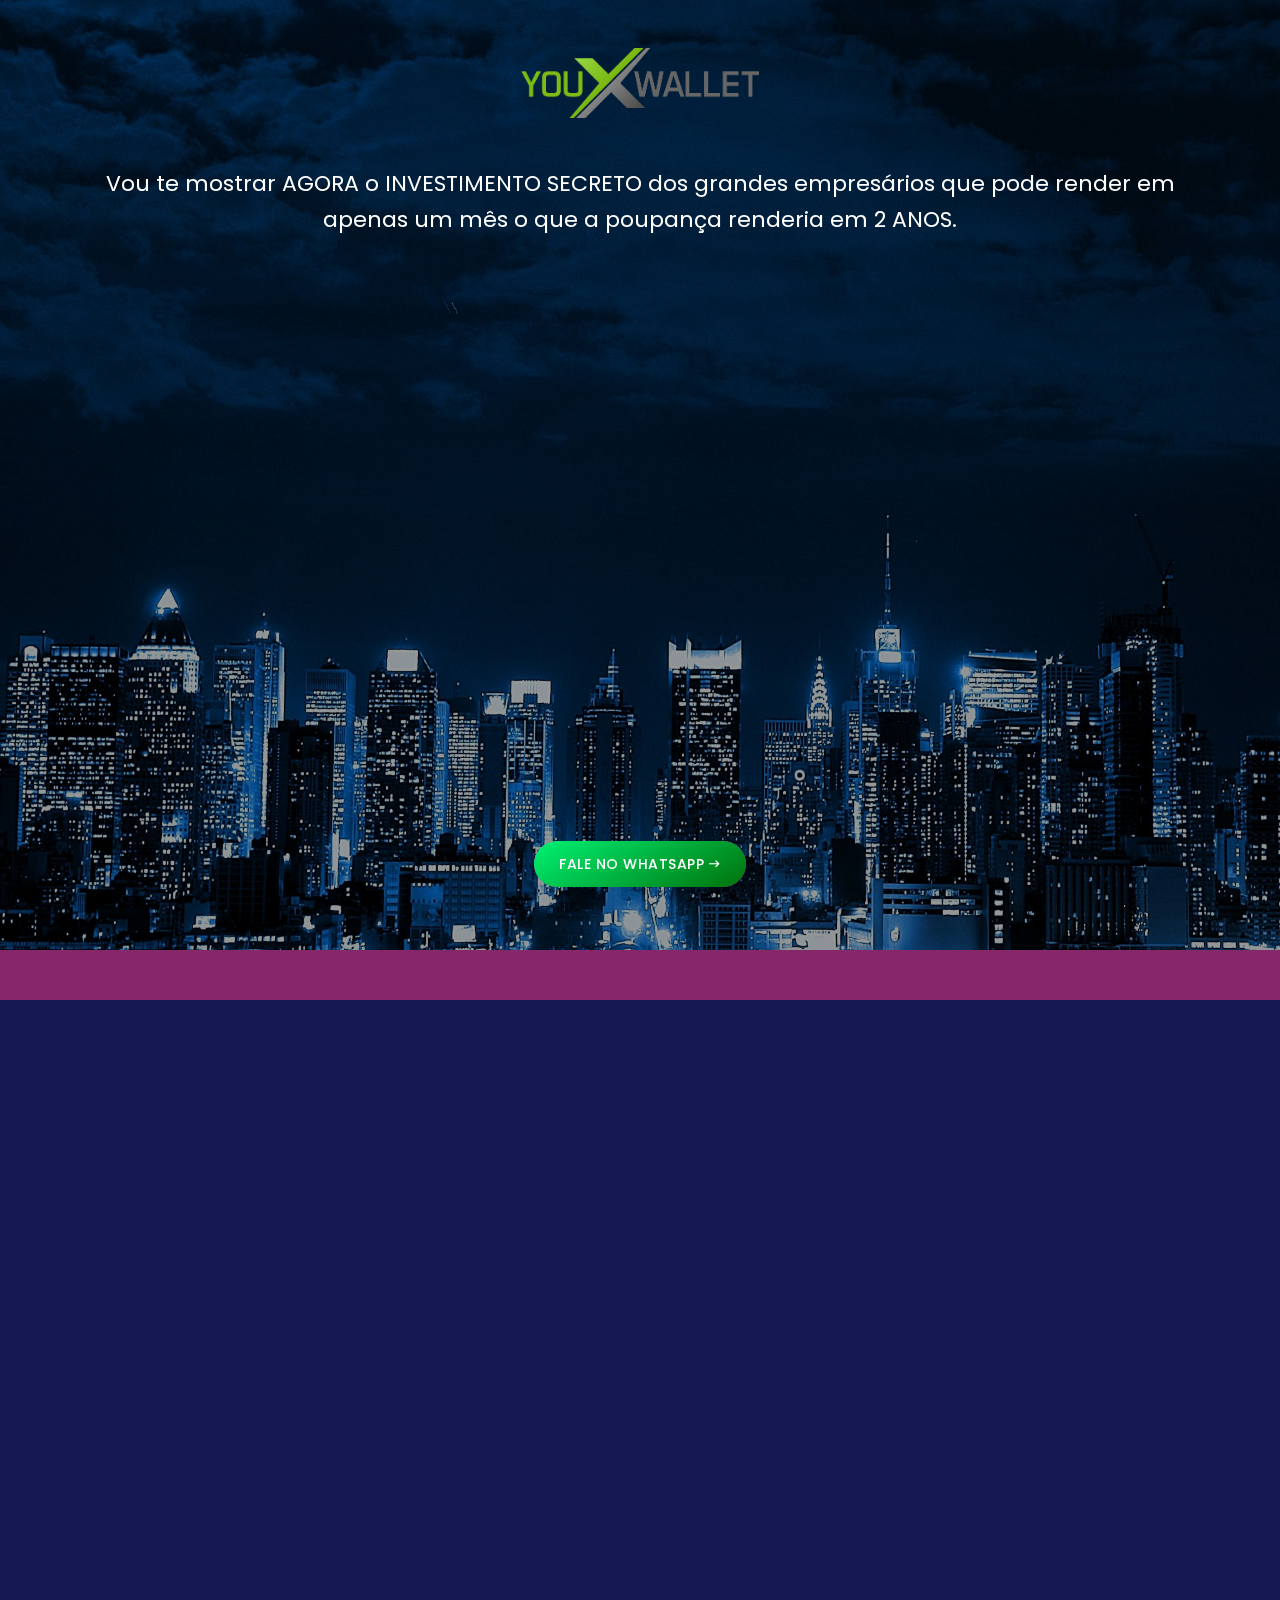
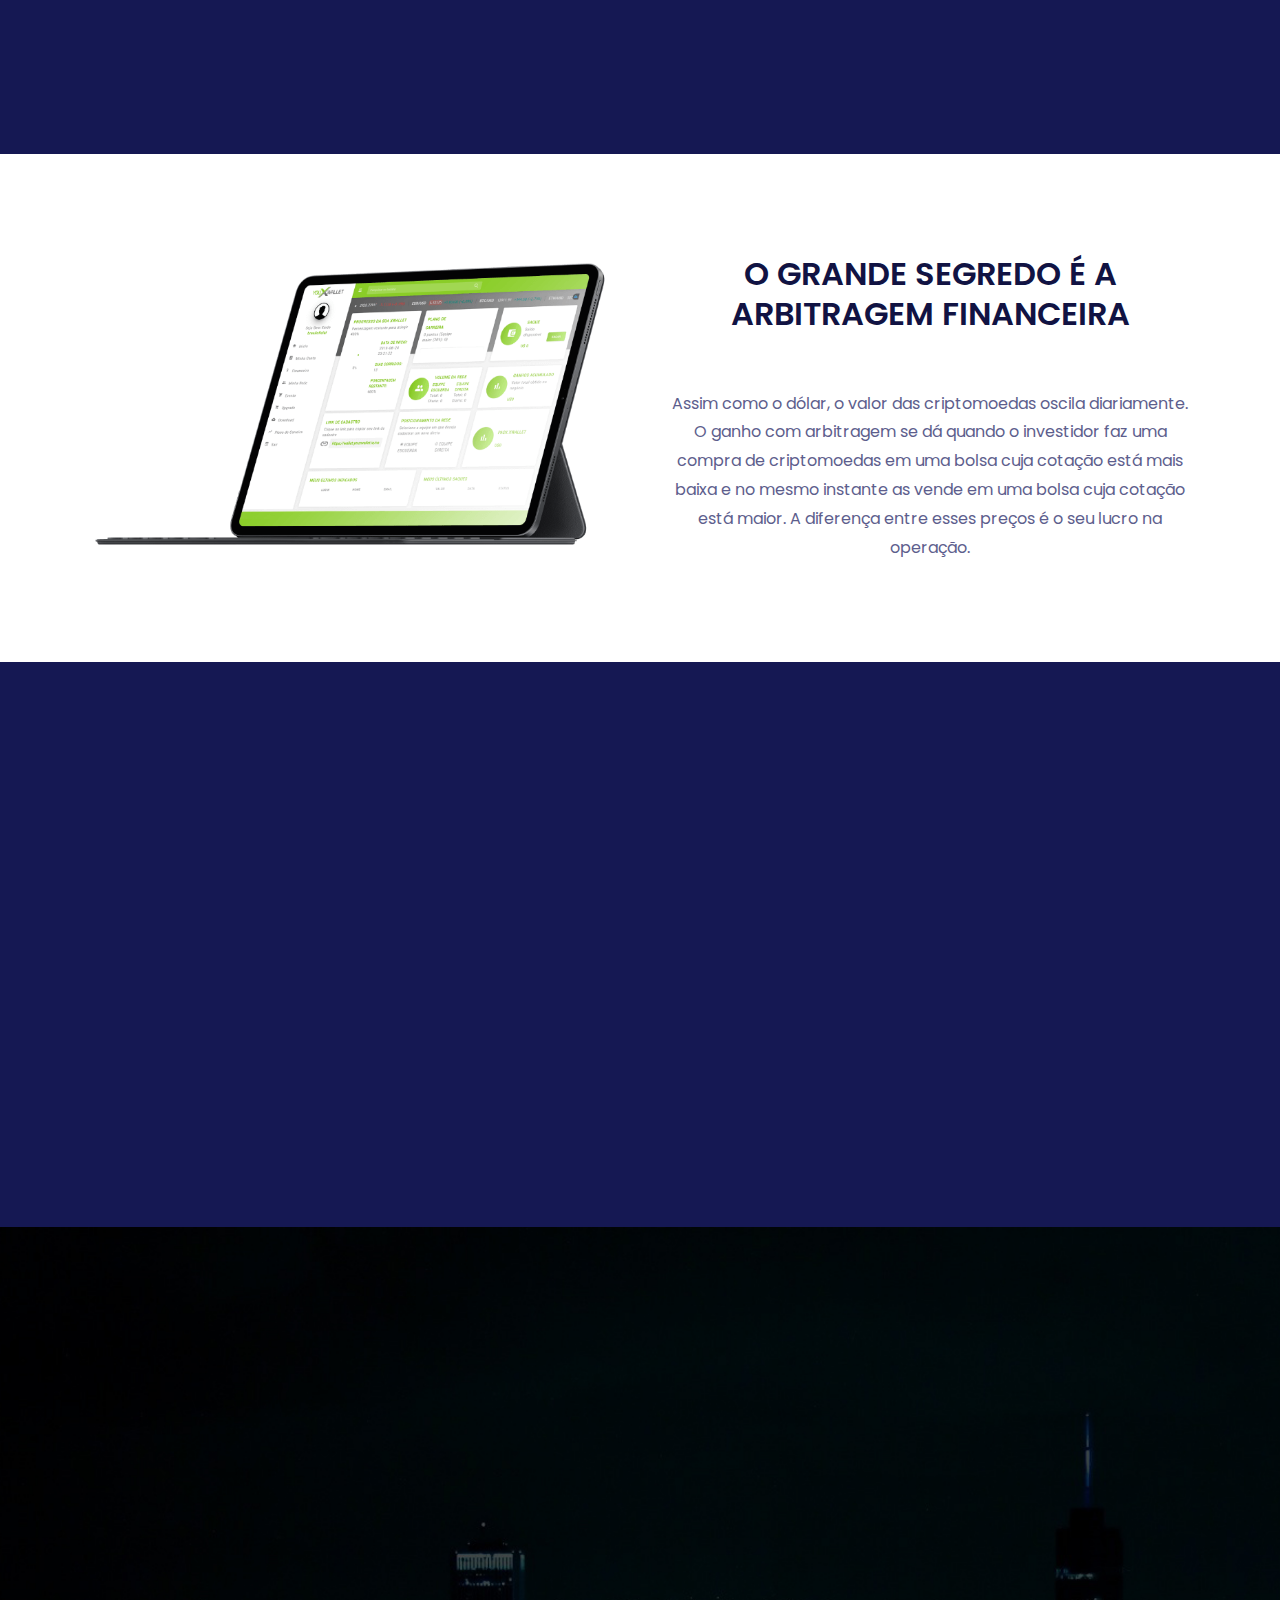
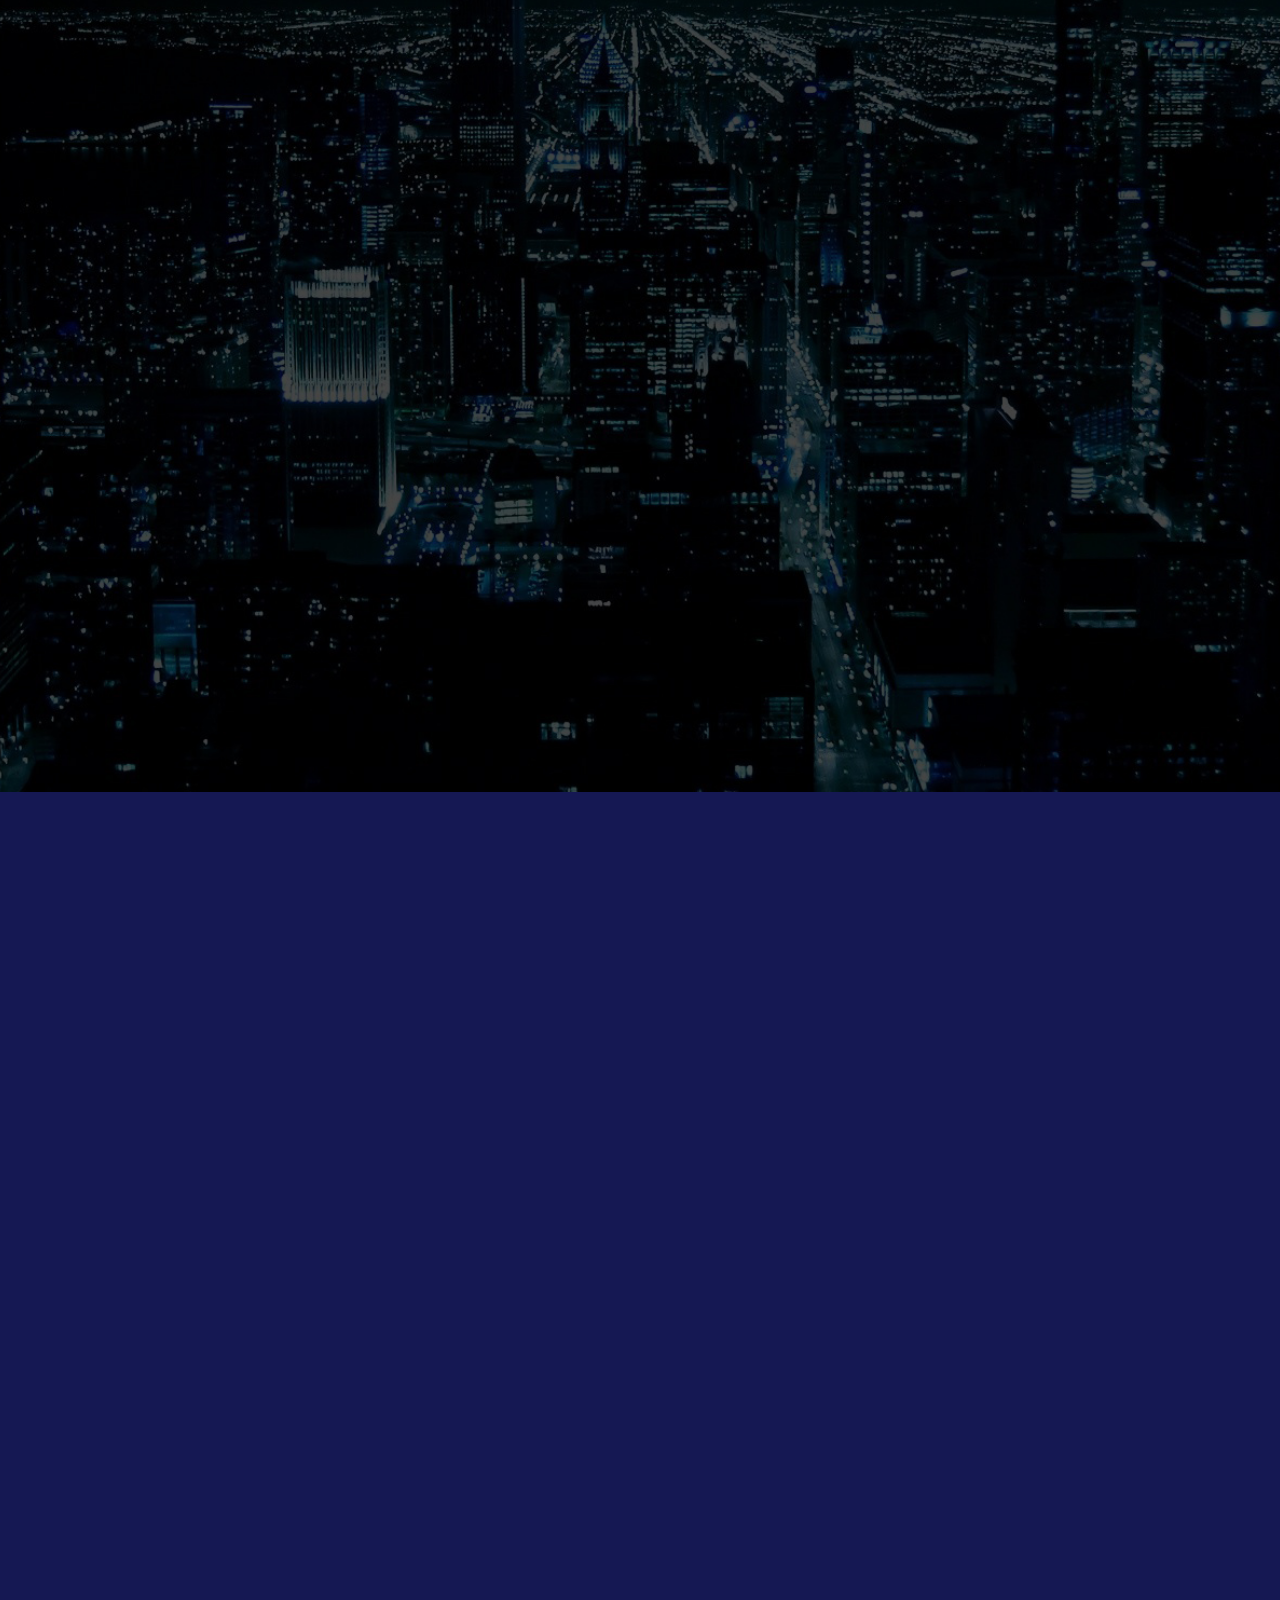
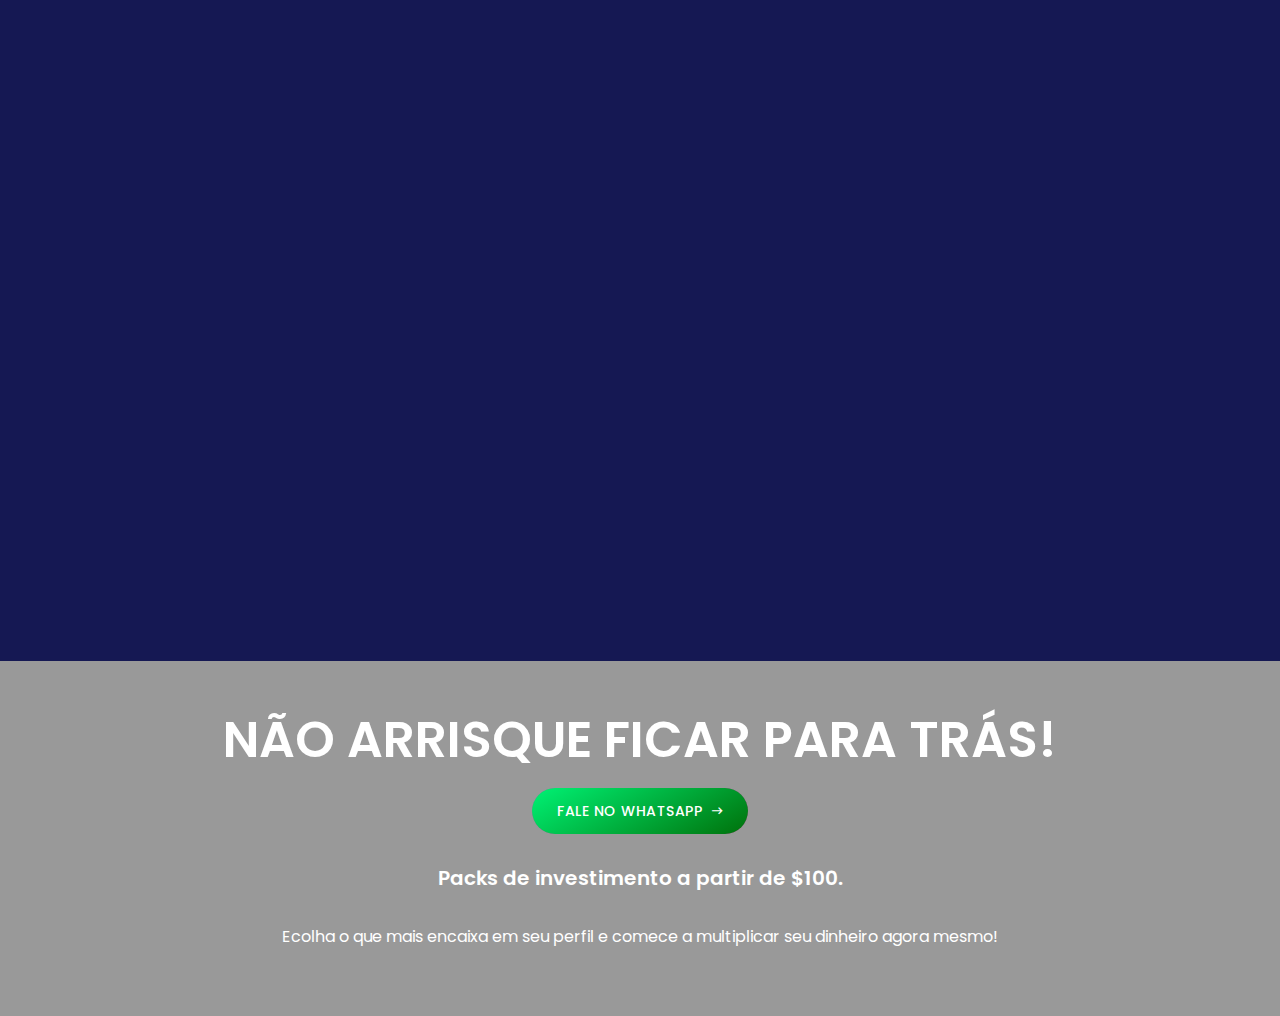
<file: index.html>
<!DOCTYPE html>
<html lang="en">

<head>
    <meta charset="UTF-8">
    <meta name="description" content="">
    <meta http-equiv="X-UA-Compatible" content="IE=edge">
    <meta name="viewport" content="width=device-width, initial-scale=1, shrink-to-fit=no">

    <!-- Title -->
    <title>O Futuro Chegou</title>

    <!-- Favicon -->
    <link rel="icon" href="./img/core-img/favicon.png">

    <!-- Stylesheet -->
    <link rel="stylesheet" href="style.css">

</head>

<body>
    <!-- Preloader -->
    <div id="preloader">
        <div class="loader"></div>
    </div>
    <!-- /Preloader -->

    <!-- Header Area Start -->
    
    <!-- Header Area End -->

    <!-- Welcome Area Start -->
    
            <!-- Single Slide -->
            

            <!-- Single Slide -->
            
            <div class="single-welcome-slide bg-img bg-overlay jarallax" style="background-image: url(img/bg-img/45.jpg);">
                <div class="container h-100">
                    <br><br>
                    
                    <div class="row h-50 align-items-center">
                        <!-- Welcome Text -->
                        
                        <div class="col-12">
                            
                            <div class="welcome-text-two text-center">
                                <center><img style="height: 70px" src="img/bg-img/59.png" alt=""/></center>
                                <br> <br> 
                                <p  style="font-size: 22px; line-height: 36px; color: #FFF" data-animation="fadeInUp" data-delay="100ms">Vou te mostrar AGORA o INVESTIMENTO SECRETO dos grandes empresários que pode render em apenas um mês o que a poupança renderia em 2 ANOS.</p>
                                
                                
                            </div>
                            
                            <div class="embed">
                                <iframe src="https://www.youtube.com/embed/WQSmUuz5smk" frameborder="0" allow="accelerometer; autoplay; encrypted-media; gyroscope; picture-in-picture" allowfullscreen></iframe>
                                </div>
                            <br>
                                
                                <!-- <h2 data-animation="fadeInUp" data-delay="300ms">OSHA Compliance</h2>
                                
                               
                               
                               
                               
                                <div class="event-meta" data-animation="fadeInUp" data-delay="500ms">
                                    <a class="event-date" href="#"><i class="zmdi zmdi-account"></i> January 14, 2019</a>
                                    <a class="event-author" href="#"><i class="zmdi zmdi-alarm-check"></i> Laura Green</a>
                                </div>-->
                                <center>
                                <div class="hero-btn-group" data-animation="fadeInUp" data-delay="700ms">
                                    
                                    
                                    
                                    
                                    
                                    
                                    
                                    
                                    
                                    
                                    
                                    
                                    
                                    
                                    
                                    
                                    
                                    
                                    
                                    
                                    
                                    
                                    
                                    
                                    
                                    
                                    
                                    
                                    
                                    
                                    
                                    
                                    
                                    
                                    
                                    <a href="https://api.whatsapp.com/send?phone=5591983057675" target="_blank" class="btn confer-btn2 m-2">Fale no WhatsApp<i class="zmdi zmdi-long-arrow-right"></i></a>
                                
                                    
                                    
                                    
                                    
                                    
                                    
                                    
                                    
                                    
                                    
                                    
                                    
                                    
                                    
                                    
                                    
                                    
                                    
                                    
                                    
                                    
                                    
                                    
                                    
                                    
                                    
                                    
                                    
                                    
                                    
                                    
                                </div>
                                </center>
                        </div>
                    </div>
                </div>
            </div>
            
    <!-- Welcome Area End -->

    <!-- About Us And Countdown Area Start -->
    <section class="about-us-countdown-area section-padding-100-0" id="about">
        <div class="container">
            <div class="row align-items-center">
                <!-- About Content -->
                <div class="col-12 col-md-6">
                    <div class="about-content-text mb-80">
                        <center>
                            <h3 class="wow fadeInUp" data-wow-delay="300ms" style="color: #218838">MEDO DE BITCOIN?</h3>
                        <p class="wow fadeInUp" data-wow-delay="300ms">O dinheiro já evoluiu diversas vezes e neste exato momento mais uma mudança de era está acontecendo. Você provavelmente já entendeu que ficar fora de qualquer evolução pode custar caro demais.</p>
                        <p class="wow fadeInUp" data-wow-delay="300ms">A questão é: Comooo entrar para este universo de forma inteligente e estratégica mesmo que você nunca tenha feito isso antes? </p>
                        
                        </center>
                       
                    </div>
                </div>

                <!-- About Thumb -->
                <div class="col-12 col-md-6">
                    <div class="about-thumb mb-80 wow fadeInUp" data-wow-delay="300ms">
                        <img src="img/bg-img/2.png" alt="">
                    </div>
                </div>
            </div>
        </div>

        <!-- Counter Up Area -->
        
    </section>
    <!-- About Us And Countdown Area End -->

    
    
    
    <section class="contact--us-area section-padding-100-0">
        <div class="container">
            <div class="row">
                <!-- Contact Us Thumb -->
                <div class="col-12 col-lg-6">
                    <div class="contact-us-thumb mb-100">
                        <img src="img/bg-img/44.png" alt="">
                    </div>
                </div>

                <!-- Contact Form -->
                <div class="col-12 col-lg-6">
                    <div class="contact_from_area mb-100 clearfix">
                        <!-- Contact Heading -->
                        <div class="contact-heading">
                            <center>
                            <h2>O GRANDE SEGREDO É A ARBITRAGEM FINANCEIRA</h2>
                            
                            <br> <br>
                            <p>Assim como o dólar, o valor das criptomoedas oscila diariamente. O ganho com arbitragem se dá quando o investidor faz uma compra de criptomoedas em uma bolsa cuja cotação está mais baixa e no mesmo instante as vende em uma bolsa cuja cotação está maior. A diferença entre esses preços é o seu  lucro na operação.</p>
                            </center>
                        </div>
                        
                    </div>
                </div>
            </div>
        </div>
    </section>
    
    
    
    
    
    
    <section class="about-us-countdown-area section-padding-100-0" id="about" >
        <div class="container">
            <div class="row align-items-center">
                <!-- About Content -->
                <div class="col-12 col-md-6">
                    <div class="about-content-text mb-80">
                        <center>
                        <h3 class="wow fadeInUp" data-wow-delay="300ms" style="color: #218838">INTELIGENCIA ARTIFICIAL AO SEU FAVOR</h3>
                        <p class="wow fadeInUp" data-wow-delay="300ms">O PROCESSO DE ARBITRAGEM NÃO PRECISA SER MANUAL.</p>
                        <p class="wow fadeInUp" data-wow-delay="300ms">Ao redor do globo, Investidores que não querem ficar constantemente monitorando o preço dos ativos em inúmeras corretoras, utilizam nosso robô que  identifica as melhores oportunidades e automaticamente realiza as operações de compra e venda com seu investimento.</p>
                        <h5 class="wow fadeInUp" data-wow-delay="300ms" style="color: #218838">É ASSIM QUE DINHEIRO</h5>
                        <h5 class="wow fadeInUp" data-wow-delay="300ms" style="color: #218838">VIRA MAIS DINHEIRO!</h5>
                        
                        </center>
                    </div>
                </div>

                <!-- About Thumb -->
                <div class="col-12 col-md-6">
                    <div class="about-thumb mb-80 wow fadeInUp" data-wow-delay="300ms">
                        <img src="img/bg-img/60.png" alt="">
                    </div>
                </div>
            </div>
        </div>

        <!-- Counter Up Area -->
        
    </section>
    
    
    
    
    
    
    <!-- Our Speakings Area Start -->
    <section class="our-speaker-area bg-img  section-padding-100-60" style="background-image: url(img/bg-img/455.jpg);">
        <div class="container">
            <div class="row">
                <!-- Heading -->
                <div class="col-12">
                    <div class="section-heading text-center wow fadeInUp" data-wow-delay="300ms">
                        
                        <h4 style="color: #218838">ALÉM DE INVESTIDOR, VOCÊ PODE SE TORNAR UM AFILIADO</h4>
                        <p>E GANHAR PRÊMIOS INCRÍVEIS AO ATIGIR AS METAS!</p>
                    </div>
                </div>
            </div>

            <div class="row">
                <!-- Single Speaker Area -->
                <div class="col-12 col-md-6 col-lg-4">
                    <div class="single-speaker-area  wow fadeInUp" data-wow-delay="300ms">
                        <!-- Thumb -->
                        <div class="speaker-single-thumb">
                            <img src="img/bg-img/111.png" alt="">
                        </div>
                        <!-- Social Info -->
                        
                        <!-- Info 
                        <div class="speaker-info">
                            <h5>Albert Barnes</h5>
                            <p>Founder</p>
                        
                        </div>-->
                    </div>
                </div>

                <!-- Single Speaker Area -->
                <div class="col-12 col-md-6 col-lg-4">
                    <div class="single-speaker-area wow fadeInUp" data-wow-delay="300ms">
                        <!-- Thumb -->
                        <div class="speaker-single-thumb">
                            <img src="img/bg-img/222.png" alt="">
                        </div>
                        <!-- Social Info -->
                        
                        <!-- Info 
                        <div class="speaker-info">
                            <h5>Patricia Stanley</h5>
                            <p>Product Lead</p>
                        </div>-->
                    </div>
                </div>

                <!-- Single Speaker Area -->
                <div class="col-12 col-md-6 col-lg-4">
                    <div class="single-speaker-area  wow fadeInUp" data-wow-delay="300ms">
                        <!-- Thumb -->
                        <div class="speaker-single-thumb">
                            <img src="img/bg-img/333.png" alt="">
                        </div>
                        <!-- Social Info -->
                        
                        <!-- Info 
                        <div class="speaker-info">
                            <h5>Evelyn Stone</h5>
                            <p>Photographer</p>
                        </div>-->
                    </div>
                </div>

                <!-- Single Speaker Area -->
                <div class="col-12 col-md-6 col-lg-4">
                    <div class="single-speaker-area  wow fadeInUp" data-wow-delay="300ms">
                        <!-- Thumb -->
                        <div class="speaker-single-thumb">
                            <img src="img/bg-img/444.png" alt="">
                        </div>
                        <!-- Social Info -->
                        
                        <!-- Info 
                        <div class="speaker-info">
                            <h5>Evelyn Stone</h5>
                            <p>Photographer</p>
                        </div>-->
                    </div>
                </div>

                <!-- Single Speaker Area -->
                <div class="col-12 col-md-6 col-lg-4">
                    <div class="single-speaker-area  wow fadeInUp" data-wow-delay="300ms">
                        <!-- Thumb -->
                        <div class="speaker-single-thumb">
                            <img src="img/bg-img/555.png" alt="">
                        </div>
                        <!-- Social Info -->
                        
                        <!-- Info 
                        <div class="speaker-info">
                            <h5>Susan Hopkins</h5>
                            <p>UX Manager</p>
                        </div>-->
                    </div>
                </div>

                <!-- Single Speaker Area -->
                <div class="col-12 col-md-6 col-lg-4">
                    <!--bg-gradient-overlay-2-->
                    <div class="single-speaker-area wow fadeInUp" data-wow-delay="300ms">
                        <!-- Thumb -->
                        <div class="speaker-single-thumb">
                            <img src="img/bg-img/666.png" alt="">
                        </div>
                        <!-- Social Info -->
                        
                        <!-- Info 
                        <div class="speaker-info">
                            <h5>Michael Fowler</h5>
                            <p>Product Design</p>
                        </div>-->
                    </div>
                </div>

                
            </div>
        </div>
    </section>
    <!-- Our Speakings Area End -->

    

    

    <!-- Our Blog Area Start -->
    <section class="our-blog-area bg-img  section-padding-100-60 about-us-countdown-area" >
        <div class="container">
            <div class="row">
                <div class="col-12">
                    <!-- Heading -->
                    <div class="section-heading text-center wow fadeInUp" data-wow-delay="300ms">
                       
                        <h4 style="color: #FFF">É SEGURO???</h4>
                    </div>
                </div>

                <!-- Single Blog Area -->
                <div class="col-12 col-md-6 col-lg-4">
                    <div class="single-blog-area wow fadeInUp" data-wow-delay="300ms">
                        <!-- Single blog Thumb -->
                        <div class="single-blog-thumb">
                            <img src="img/bg-img/18.jpg" alt="">
                        </div>
                        <div class="single-blog-text text-center">
                            <a class="blog-title" href="#">SITE</a>
                            <!-- Post Meta -->
                            
                            <p>Na nossa equipe você ganha um site igual a este, tendo a possibilidade de trabalhar de qualquer lugar do mundo</p>
                        </div>
                        
                    </div>
                </div>

                <!-- Single Blog Area -->
                <div class="col-12 col-md-6 col-lg-4">
                    <div class="single-blog-area wow fadeInUp" data-wow-delay="300ms">
                        <!-- Single blog Thumb -->
                        <div class="single-blog-thumb">
                            <img src="img/bg-img/199.jpg" alt="">
                        </div>
                        <div class="single-blog-text text-center">
                            <a class="blog-title" href="#">Selo ESMA</a>
                            <!-- Post Meta -->
                            
                            <p>A Autoridade Europeia dos Valores Mobiliários e dos Mercados é uma agência reguladora financeira da União Europeia e uma Autoridade Europeia de Supervisão, localizada em Paris. 
                                You X Wallet é registrada na Estônia, um dos paises que mais apoia criptomoedas. <a href="https://ariregister.rik.ee/index?lang=eng" target="_blank"> Clique aqui </a> e digite o codigo da empresa "14755357".
                                
                            
                            </p>
                        </div>
                        
                    </div>
                </div>

                <!-- Single Blog Area -->
                <div class="col-12 col-md-6 col-lg-4">
                    <div class="single-blog-area wow fadeInUp" data-wow-delay="300ms">
                        <!-- Single blog Thumb -->
                        <div class="single-blog-thumb">
                            <img src="img/bg-img/20.jpg" alt="">
                        </div>
                        <div class="single-blog-text text-center">
                            <a class="blog-title" href="#">Selo Abranetwork</a>
                            <!-- Post Meta -->
                            
                            <p>A empresa associada a Abranetwork, está de acordo com os príncipios éticos do Marketing Multinível Brasileiro e alinhados aos interesses profissionais do Empreendedor.
                                <a href="https://abranetwork.com.br/conheca-as-empresas-associadas-a-abranetwork/" target="_blank"> Veja a lista de empresas associadas.   </a></p>
                        </div>
                        
                    </div>
                </div>

                
                
                
                
                
                
                <div class="col-12 col-md-6 col-lg-4">
                    <div class="single-blog-area wow fadeInUp" data-wow-delay="300ms">
                        <!-- Single blog Thumb -->
                        <div class="single-blog-thumb">
                            <img src="img/bg-img/177.jpg" alt="">
                        </div>
                        <div class="single-blog-text text-center">
                            <a class="blog-title" href="#">Equipe Experiente</a>
                            <!-- Post Meta -->
                            
                            <p>Conte com a experiencia em resultados de grandes profissionais, que lhe ajudarão a maximizar seus resultados.</p>
                        </div>
                        
                    </div>
                </div>

                <!-- Single Blog Area -->
                <div class="col-12 col-md-6 col-lg-4">
                    <div class="single-blog-area wow fadeInUp" data-wow-delay="300ms">
                        <!-- Single blog Thumb -->
                        <div class="single-blog-thumb">
                            <img src="img/bg-img/200.jpg" alt="">
                        </div>
                        <div class="single-blog-text text-center">
                            <a class="blog-title" href="#">Conteúdo Exclusivo</a>
                            <!-- Post Meta -->
                            
                            <p>Tenha o melhor conteúdo em conhecimento do mercado financeiro na palma das suas mãos. </p>
                        </div>
                       <!-- <div class="blog-btn">
                          <a href="#"><i class="zmdi zmdi-long-arrow-right"></i></a>
                        </div>-->
                    </div>
                </div>

                <!-- Single Blog Area -->
                <div class="col-12 col-md-6 col-lg-4">
                    <div class="single-blog-area wow fadeInUp" data-wow-delay="300ms">
                        <!-- Single blog Thumb -->
                        <div class="single-blog-thumb">
                            <img src="img/bg-img/188.jpg" alt="">
                        </div>
                        <div class="single-blog-text text-center">
                            <a class="blog-title" href="#">Sustentabilidade e Segurança</a>
                            <!-- Post Meta -->
                            
                            <p>Planejamos cada passo cuidadosamente, para que você cliente/associado, tenha a certeza de que está participando de um projeto seguro e sustentável. </p>
                        </div>
                       <!-- <div class="blog-btn">
                            <a href="#"><i class="zmdi zmdi-long-arrow-right"></i></a>
                        </div>-->
                    </div>
                </div>
                
                
                
                
                
            </div>
        </div>
    </section>
    <!-- Our Blog Area End -->



    <div class=" bg-img bg-overlay jarallax" style="background-image: url(img/bg-img/451.jpg);">
                <div class="container h-100">
                    
                    
                    <div class="row h-50 align-items-center">
                        <!-- Welcome Text -->
                        <div class="col-12">
                            <div class="welcome-text-two text-center">
                                <br> <br> 
                                
                                <h5 style="font-size: 50px; color: #FFF"> NÃO ARRISQUE FICAR PARA TRÁS!</h5>
                                
                                <!-- <h2 data-animation="fadeInUp" data-delay="300ms">OSHA Compliance</h2>
                                
                               
                               
                               
                               
                                <div class="event-meta" data-animation="fadeInUp" data-delay="500ms">
                                    <a class="event-date" href="#"><i class="zmdi zmdi-account"></i> January 14, 2019</a>
                                    <a class="event-author" href="#"><i class="zmdi zmdi-alarm-check"></i> Laura Green</a>
                                </div>-->
                                <div class="hero-btn-group" data-animation="fadeInUp" data-delay="700ms">
                                    
                                    
                                    
                                    
                                    
                                    
                                    
                                    
                                    
                                    
                                    
                                    
                                    
                                    
                                    
                                    
                                    
                                    
                                    
                                    
                                    
                                    
                                    
                                    
                                    
                                    
                                    
                                    
                                    
                                    
                                    
                                    
                                    
                                    
                                    <a href="https://api.whatsapp.com/send?phone=5591983057675" target="_blank" class="btn confer-btn2 m-2">Fale no WhatsApp <i class="zmdi zmdi-long-arrow-right"></i></a>
                                
                                
                                
                                
                                
                                
                                
                                
                                
                                
                                    
                                    
                                    
                                    
                                    
                                    
                                
                                
                                
                                
                                
                                
                                
                                
                                
                                
                                
                                
                                
                                
                                
                                
                                </div>
                                <br>
                                <h5 style="color: #fff">Packs de investimento a partir de $100.</h5>
                                <br>
                                <p style="color: #fff"> Ecolha o que mais encaixa em seu perfil e comece a multiplicar seu dinheiro agora mesmo!</p>
                                <br> <br> 
                            </div>
                        </div>
                    </div>
                </div>
            </div>
    
    
    
    <!-- Contact Area End -->

    <!-- Footer Area Start -->
    
    <!-- Footer Area End -->

    <!-- **** All JS Files ***** -->
    <!-- jQuery 2.2.4 -->
    <script src="js/jquery.min.js"></script>
    <!-- Popper -->
    <script src="js/popper.min.js"></script>
    <!-- Bootstrap -->
    <script src="js/bootstrap.min.js"></script>
    <!-- All Plugins -->
    <script src="js/confer.bundle.js"></script>
    <!-- Active -->
    <script src="js/default-assets/active.js"></script>

</body>

</html>
</file>
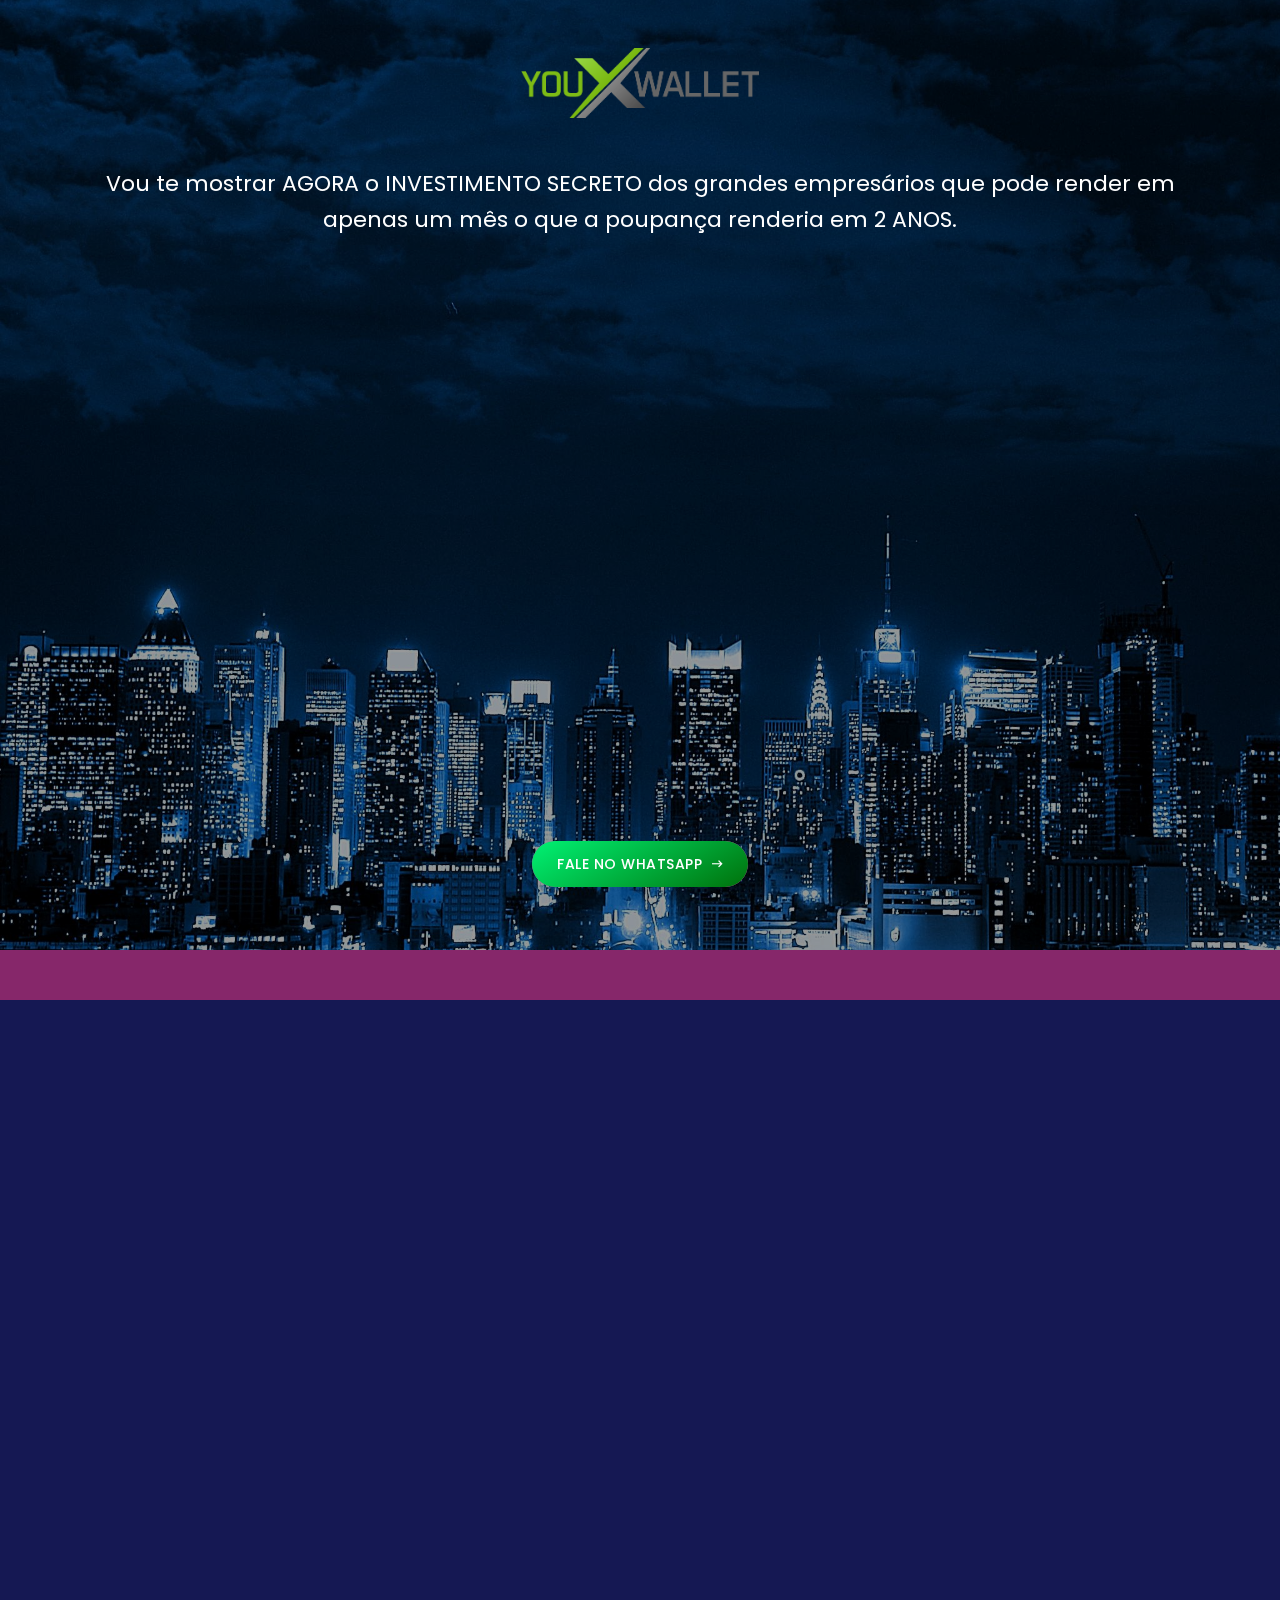
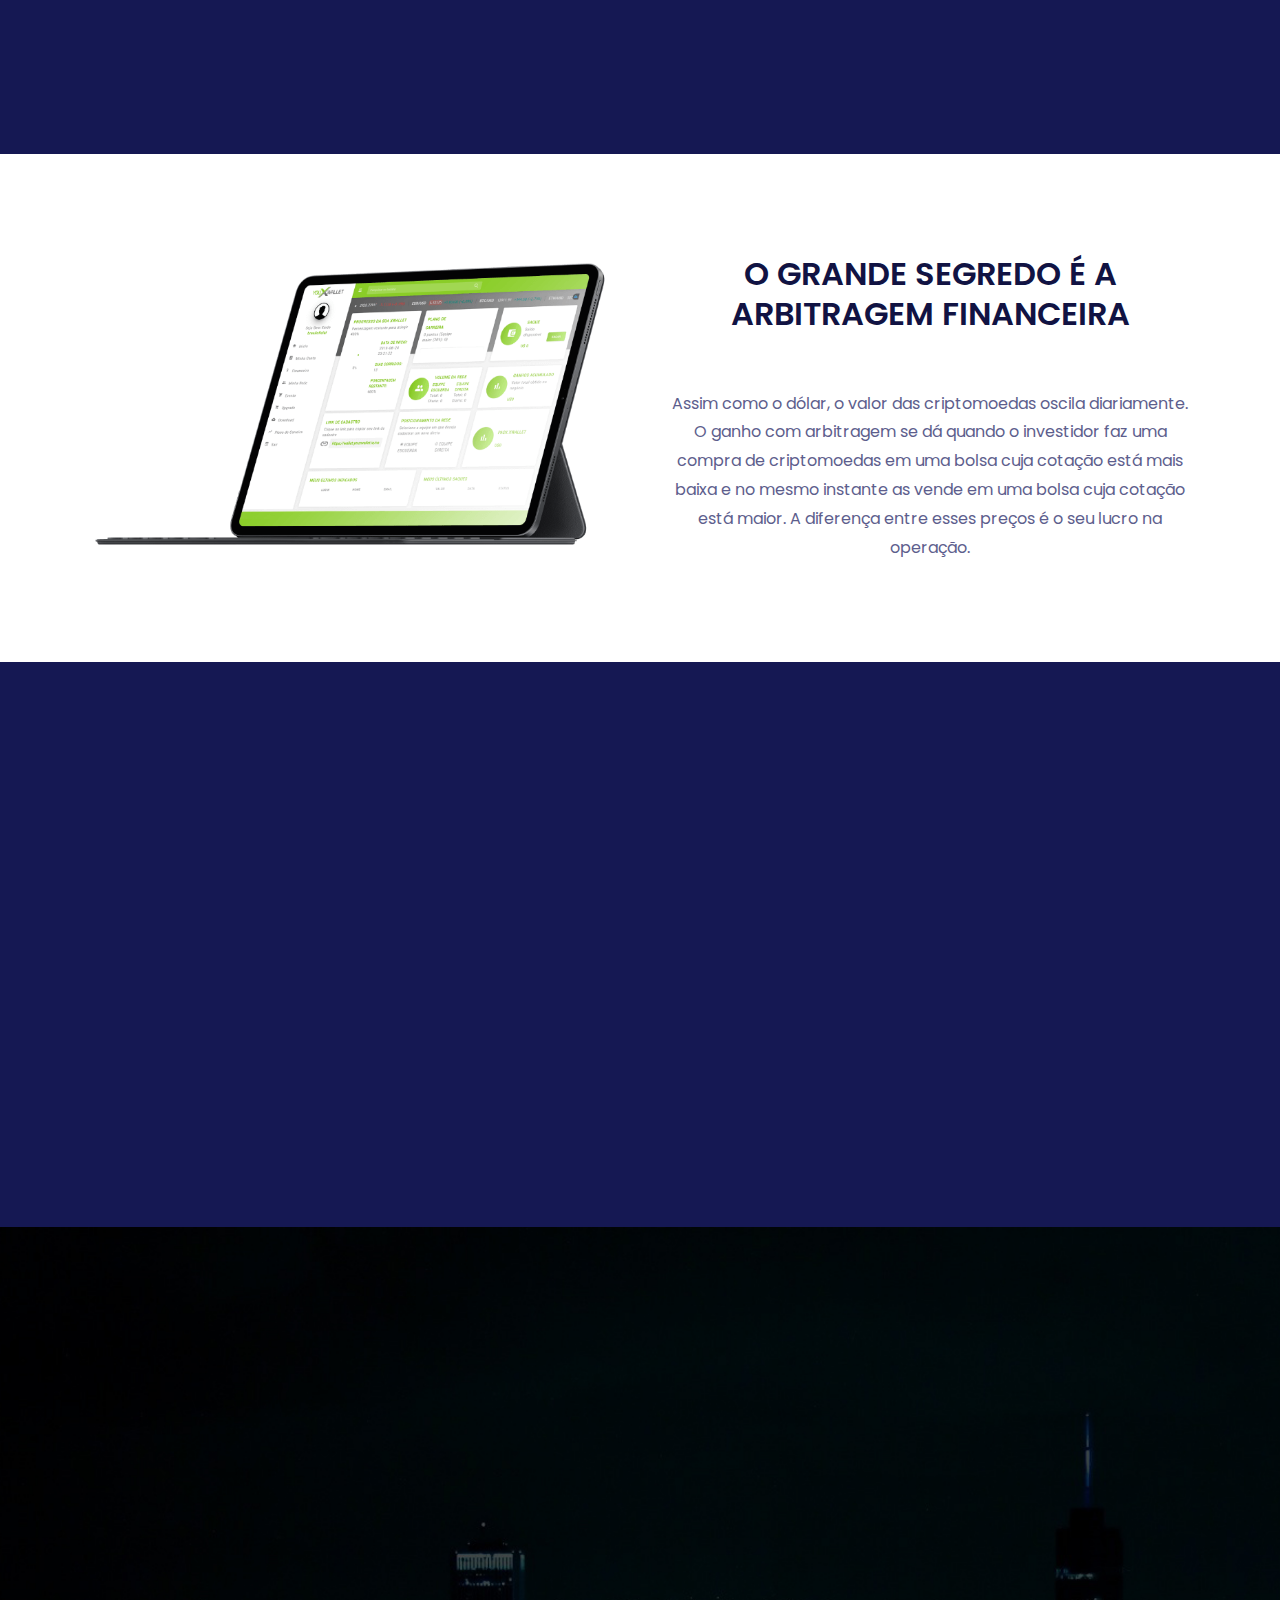
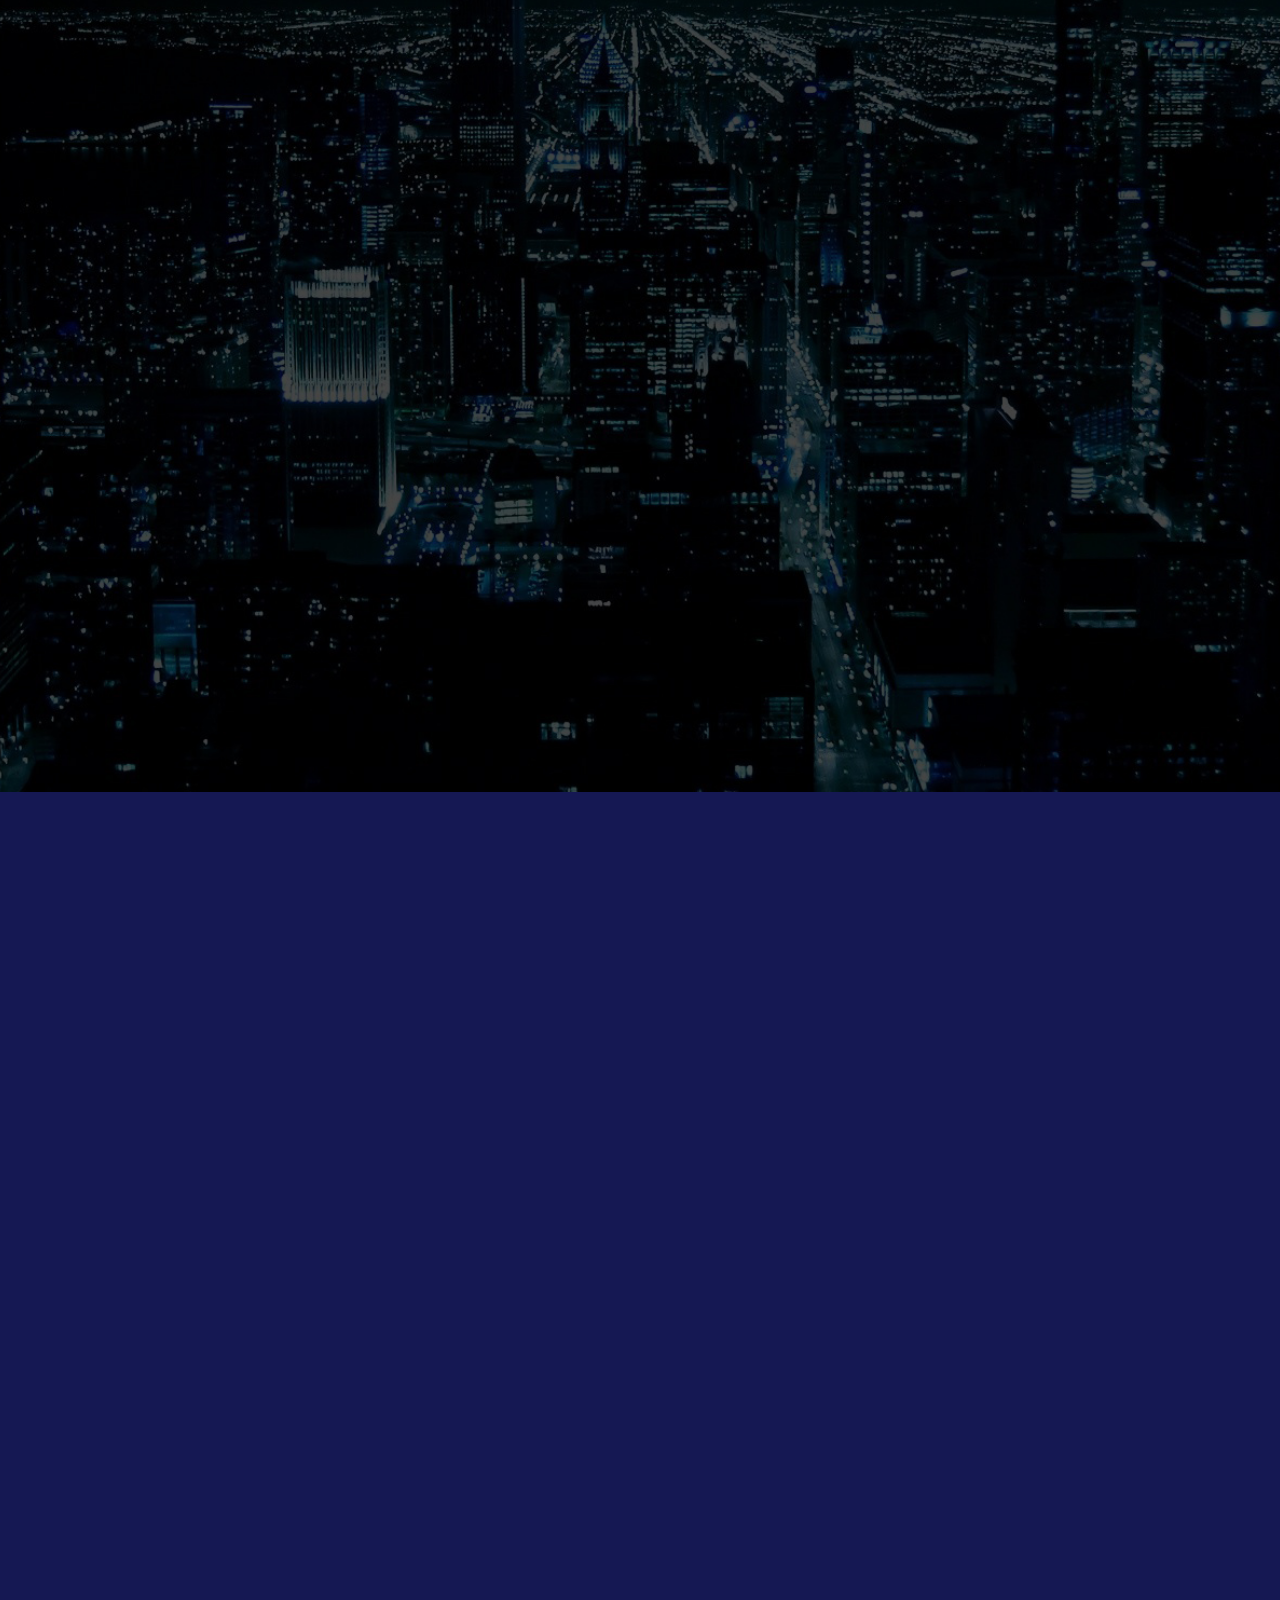
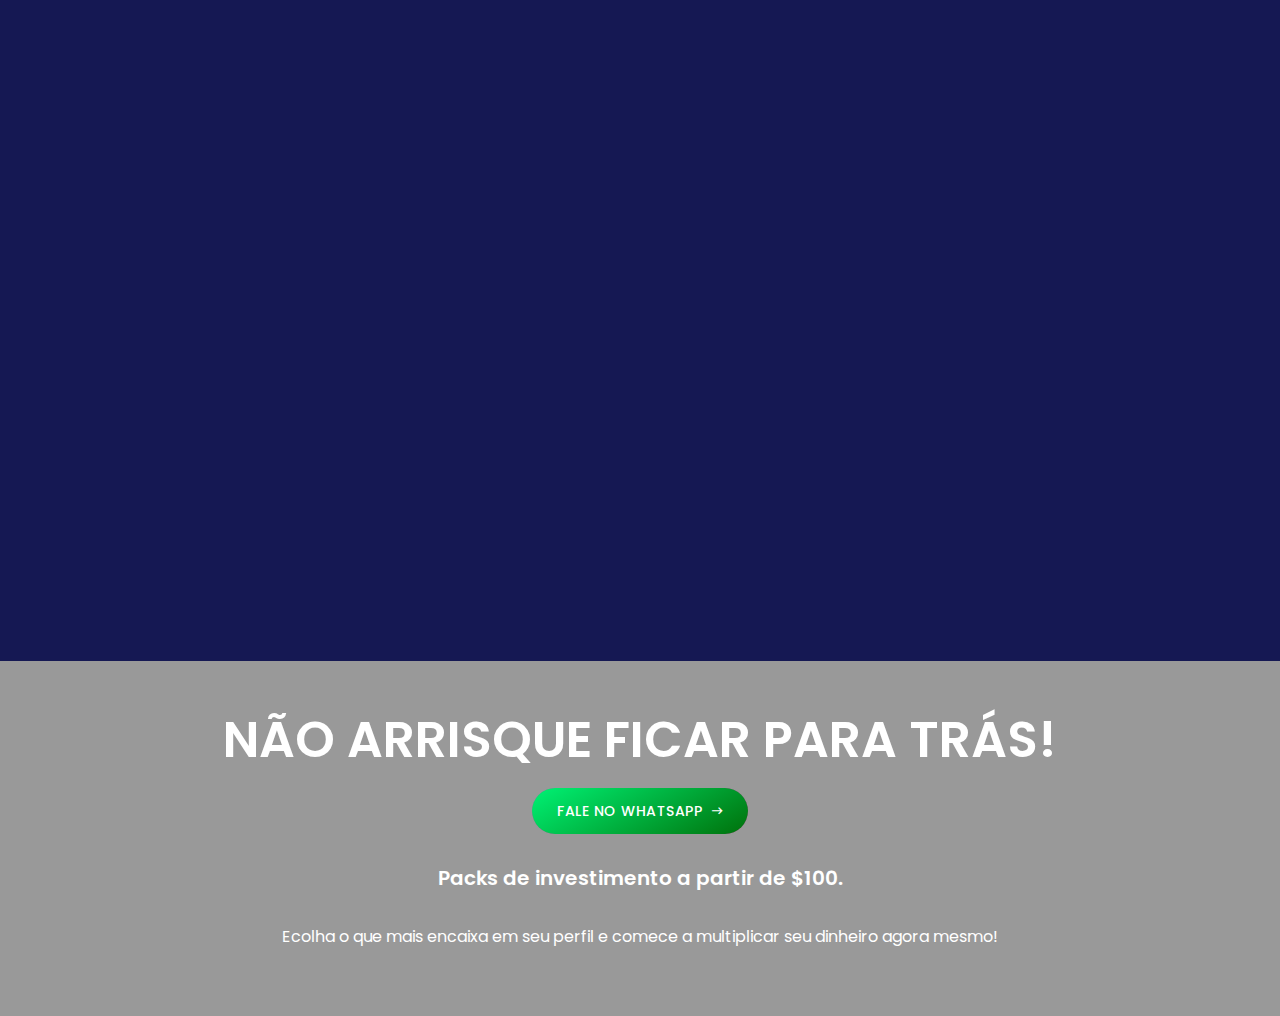
<file: MarceloHenrique.html>
<!DOCTYPE html>
<html lang="en">

<head>
    <meta charset="UTF-8">
    <meta name="description" content="">
    <meta http-equiv="X-UA-Compatible" content="IE=edge">
    <meta name="viewport" content="width=device-width, initial-scale=1, shrink-to-fit=no">

    <!-- Title -->
    <title>O Futuro Chegou</title>

    <!-- Favicon -->
    <link rel="icon" href="./img/core-img/favicon.png">

    <!-- Stylesheet -->
    <link rel="stylesheet" href="style.css">

</head>

<body>
    <!-- Preloader -->
    <div id="preloader">
        <div class="loader"></div>
    </div>
    <!-- /Preloader -->

    <!-- Header Area Start -->
    
    <!-- Header Area End -->

    <!-- Welcome Area Start -->
    
            <!-- Single Slide -->
            

            <!-- Single Slide -->
            
            <div class="single-welcome-slide bg-img bg-overlay jarallax" style="background-image: url(img/bg-img/45.jpg);">
                <div class="container h-100">
                    <br><br>
                    
                    <div class="row h-50 align-items-center">
                        <!-- Welcome Text -->
                        
                        <div class="col-12">
                            
                            <div class="welcome-text-two text-center">
                                <center><img style="height: 70px" src="img/bg-img/59.png" alt=""/></center>
                                <br> <br> 
                                <p  style="font-size: 22px; line-height: 36px; color: #FFF" data-animation="fadeInUp" data-delay="100ms">Vou te mostrar AGORA o INVESTIMENTO SECRETO dos grandes empresários que pode render em apenas um mês o que a poupança renderia em 2 ANOS.</p>
                                
                                
                            </div>
                            
                            <div class="embed">
                                <iframe src="https://www.youtube.com/embed/WQSmUuz5smk" frameborder="0" allow="accelerometer; autoplay; encrypted-media; gyroscope; picture-in-picture" allowfullscreen></iframe>
                                </div>
                            <br>
                                
                                <!-- <h2 data-animation="fadeInUp" data-delay="300ms">OSHA Compliance</h2>
                                
                               
                               
                               
                               
                                <div class="event-meta" data-animation="fadeInUp" data-delay="500ms">
                                    <a class="event-date" href="#"><i class="zmdi zmdi-account"></i> January 14, 2019</a>
                                    <a class="event-author" href="#"><i class="zmdi zmdi-alarm-check"></i> Laura Green</a>
                                </div>-->
                                <center>
                                <div class="hero-btn-group" data-animation="fadeInUp" data-delay="700ms">
                                    
                                    <a href="https://api.whatsapp.com/send?phone=5591999180845" target="_blank" class="btn confer-btn2 m-2">Fale no WhatsApp <i class="zmdi zmdi-long-arrow-right"></i></a>
                                </div>
                                </center>
                        </div>
                    </div>
                </div>
            </div>
            
    <!-- Welcome Area End -->

    <!-- About Us And Countdown Area Start -->
    <section class="about-us-countdown-area section-padding-100-0" id="about">
        <div class="container">
            <div class="row align-items-center">
                <!-- About Content -->
                <div class="col-12 col-md-6">
                    <div class="about-content-text mb-80">
                        <center>
                            <h3 class="wow fadeInUp" data-wow-delay="300ms" style="color: #218838">MEDO DE BITCOIN?</h3>
                        <p class="wow fadeInUp" data-wow-delay="300ms">O dinheiro já evoluiu diversas vezes e neste exato momento mais uma mudança de era está acontecendo. Você provavelmente já entendeu que ficar fora de qualquer evolução pode custar caro demais.</p>
                        <p class="wow fadeInUp" data-wow-delay="300ms">A questão é: Como entrar para este universo de forma inteligente e estratégica mesmo que você nunca tenha feito isso antes? </p>
                        
                        </center>
                       
                    </div>
                </div>

                <!-- About Thumb -->
                <div class="col-12 col-md-6">
                    <div class="about-thumb mb-80 wow fadeInUp" data-wow-delay="300ms">
                        <img src="img/bg-img/2.png" alt="">
                    </div>
                </div>
            </div>
        </div>

        <!-- Counter Up Area -->
        
    </section>
    <!-- About Us And Countdown Area End -->

    
    
    
    <section class="contact--us-area section-padding-100-0">
        <div class="container">
            <div class="row">
                <!-- Contact Us Thumb -->
                <div class="col-12 col-lg-6">
                    <div class="contact-us-thumb mb-100">
                        <img src="img/bg-img/44.png" alt="">
                    </div>
                </div>

                <!-- Contact Form -->
                <div class="col-12 col-lg-6">
                    <div class="contact_from_area mb-100 clearfix">
                        <!-- Contact Heading -->
                        <div class="contact-heading">
                            <center>
                            <h2>O GRANDE SEGREDO É A ARBITRAGEM FINANCEIRA</h2>
                            
                            <br> <br>
                            <p>Assim como o dólar, o valor das criptomoedas oscila diariamente. O ganho com arbitragem se dá quando o investidor faz uma compra de criptomoedas em uma bolsa cuja cotação está mais baixa e no mesmo instante as vende em uma bolsa cuja cotação está maior. A diferença entre esses preços é o seu  lucro na operação.</p>
                            </center>
                        </div>
                        
                    </div>
                </div>
            </div>
        </div>
    </section>
    
    
    
    
    
    
    <section class="about-us-countdown-area section-padding-100-0" id="about" >
        <div class="container">
            <div class="row align-items-center">
                <!-- About Content -->
                <div class="col-12 col-md-6">
                    <div class="about-content-text mb-80">
                        <center>
                        <h3 class="wow fadeInUp" data-wow-delay="300ms" style="color: #218838">INTELIGENCIA ARTIFICIAL AO SEU FAVOR</h3>
                        <p class="wow fadeInUp" data-wow-delay="300ms">O PROCESSO DE ARBITRAGEM NÃO PRECISA SER MANUAL.</p>
                        <p class="wow fadeInUp" data-wow-delay="300ms">Ao redor do globo, Investidores que não querem ficar constantemente monitorando o preço dos ativos em inúmeras corretoras, utilizam nosso robô que  identifica as melhores oportunidades e automaticamente realiza as operações de compra e venda com seu investimento.</p>
                        <h5 class="wow fadeInUp" data-wow-delay="300ms" style="color: #218838">É ASSIM QUE DINHEIRO</h5>
                        <h5 class="wow fadeInUp" data-wow-delay="300ms" style="color: #218838">VIRA MAIS DINHEIRO!</h5>
                        
                        </center>
                    </div>
                </div>

                <!-- About Thumb -->
                <div class="col-12 col-md-6">
                    <div class="about-thumb mb-80 wow fadeInUp" data-wow-delay="300ms">
                        <img src="img/bg-img/60.png" alt="">
                    </div>
                </div>
            </div>
        </div>

        <!-- Counter Up Area -->
        
    </section>
    
    
    
    
    
    
    <!-- Our Speakings Area Start -->
    <section class="our-speaker-area bg-img  section-padding-100-60" style="background-image: url(img/bg-img/455.jpg);">
        <div class="container">
            <div class="row">
                <!-- Heading -->
                <div class="col-12">
                    <div class="section-heading text-center wow fadeInUp" data-wow-delay="300ms">
                        
                        <h4 style="color: #218838">ALÉM DE INVESTIDOR, VOCÊ PODE SE TORNAR UM AFILIADO</h4>
                        <p>E GANHAR PRÊMIOS INCRÍVEIS AO ATIGIR AS METAS!</p>
                    </div>
                </div>
            </div>

            <div class="row">
                <!-- Single Speaker Area -->
                <div class="col-12 col-md-6 col-lg-4">
                    <div class="single-speaker-area  wow fadeInUp" data-wow-delay="300ms">
                        <!-- Thumb -->
                        <div class="speaker-single-thumb">
                            <img src="img/bg-img/111.png" alt="">
                        </div>
                        <!-- Social Info -->
                        
                        <!-- Info 
                        <div class="speaker-info">
                            <h5>Albert Barnes</h5>
                            <p>Founder</p>
                        
                        </div>-->
                    </div>
                </div>

                <!-- Single Speaker Area -->
                <div class="col-12 col-md-6 col-lg-4">
                    <div class="single-speaker-area wow fadeInUp" data-wow-delay="300ms">
                        <!-- Thumb -->
                        <div class="speaker-single-thumb">
                            <img src="img/bg-img/222.png" alt="">
                        </div>
                        <!-- Social Info -->
                        
                        <!-- Info 
                        <div class="speaker-info">
                            <h5>Patricia Stanley</h5>
                            <p>Product Lead</p>
                        </div>-->
                    </div>
                </div>

                <!-- Single Speaker Area -->
                <div class="col-12 col-md-6 col-lg-4">
                    <div class="single-speaker-area  wow fadeInUp" data-wow-delay="300ms">
                        <!-- Thumb -->
                        <div class="speaker-single-thumb">
                            <img src="img/bg-img/333.png" alt="">
                        </div>
                        <!-- Social Info -->
                        
                        <!-- Info 
                        <div class="speaker-info">
                            <h5>Evelyn Stone</h5>
                            <p>Photographer</p>
                        </div>-->
                    </div>
                </div>

                <!-- Single Speaker Area -->
                <div class="col-12 col-md-6 col-lg-4">
                    <div class="single-speaker-area  wow fadeInUp" data-wow-delay="300ms">
                        <!-- Thumb -->
                        <div class="speaker-single-thumb">
                            <img src="img/bg-img/444.png" alt="">
                        </div>
                        <!-- Social Info -->
                        
                        <!-- Info 
                        <div class="speaker-info">
                            <h5>Evelyn Stone</h5>
                            <p>Photographer</p>
                        </div>-->
                    </div>
                </div>

                <!-- Single Speaker Area -->
                <div class="col-12 col-md-6 col-lg-4">
                    <div class="single-speaker-area  wow fadeInUp" data-wow-delay="300ms">
                        <!-- Thumb -->
                        <div class="speaker-single-thumb">
                            <img src="img/bg-img/555.png" alt="">
                        </div>
                        <!-- Social Info -->
                        
                        <!-- Info 
                        <div class="speaker-info">
                            <h5>Susan Hopkins</h5>
                            <p>UX Manager</p>
                        </div>-->
                    </div>
                </div>

                <!-- Single Speaker Area -->
                <div class="col-12 col-md-6 col-lg-4">
                    <!--bg-gradient-overlay-2-->
                    <div class="single-speaker-area wow fadeInUp" data-wow-delay="300ms">
                        <!-- Thumb -->
                        <div class="speaker-single-thumb">
                            <img src="img/bg-img/666.png" alt="">
                        </div>
                        <!-- Social Info -->
                        
                        <!-- Info 
                        <div class="speaker-info">
                            <h5>Michael Fowler</h5>
                            <p>Product Design</p>
                        </div>-->
                    </div>
                </div>

                
            </div>
        </div>
    </section>
    <!-- Our Speakings Area End -->

    

    

    <!-- Our Blog Area Start -->
    <section class="our-blog-area bg-img  section-padding-100-60 about-us-countdown-area" >
        <div class="container">
            <div class="row">
                <div class="col-12">
                    <!-- Heading -->
                    <div class="section-heading text-center wow fadeInUp" data-wow-delay="300ms">
                       
                        <h4 style="color: #FFF">É SEGURO???</h4>
                    </div>
                </div>

                <!-- Single Blog Area -->
                <div class="col-12 col-md-6 col-lg-4">
                    <div class="single-blog-area wow fadeInUp" data-wow-delay="300ms">
                        <!-- Single blog Thumb -->
                        <div class="single-blog-thumb">
                            <img src="img/bg-img/18.jpg" alt="">
                        </div>
                        <div class="single-blog-text text-center">
                            <a class="blog-title" href="#">SITE</a>
                            <!-- Post Meta -->
                            
                            <p>Na nossa equipe você ganha um site igual a este, tendo a possibilidade de trabalhar de qualquer lugar do mundo</p>
                        </div>
                        
                    </div>
                </div>

                <!-- Single Blog Area -->
                <div class="col-12 col-md-6 col-lg-4">
                    <div class="single-blog-area wow fadeInUp" data-wow-delay="300ms">
                        <!-- Single blog Thumb -->
                        <div class="single-blog-thumb">
                            <img src="img/bg-img/199.jpg" alt="">
                        </div>
                        <div class="single-blog-text text-center">
                            <a class="blog-title" href="#">Selo ESMA</a>
                            <!-- Post Meta -->
                            
                            <p>A Autoridade Europeia dos Valores Mobiliários e dos Mercados é uma agência reguladora financeira da União Europeia e uma Autoridade Europeia de Supervisão, localizada em Paris. 
                                You X Wallet é registrada na Estônia, um dos paises que mais apoia criptomoedas. <a href="https://ariregister.rik.ee/index?lang=eng" target="_blank"> Clique aqui </a> e digite o codigo da empresa "14755357".
                                
                            
                            </p>
                        </div>
                        
                    </div>
                </div>

                <!-- Single Blog Area -->
                <div class="col-12 col-md-6 col-lg-4">
                    <div class="single-blog-area wow fadeInUp" data-wow-delay="300ms">
                        <!-- Single blog Thumb -->
                        <div class="single-blog-thumb">
                            <img src="img/bg-img/20.jpg" alt="">
                        </div>
                        <div class="single-blog-text text-center">
                            <a class="blog-title" href="#">Selo Abranetwork</a>
                            <!-- Post Meta -->
                            
                            <p>A empresa associada a Abranetwork, está de acordo com os príncipios éticos do Marketing Multinível Brasileiro e alinhados aos interesses profissionais do Empreendedor.
                                <a href="https://abranetwork.com.br/conheca-as-empresas-associadas-a-abranetwork/" target="_blank"> Veja a lista de empresas associadas.   </a></p>
                        </div>
                        
                    </div>
                </div>

                
                
                
                
                
                
                <div class="col-12 col-md-6 col-lg-4">
                    <div class="single-blog-area wow fadeInUp" data-wow-delay="300ms">
                        <!-- Single blog Thumb -->
                        <div class="single-blog-thumb">
                            <img src="img/bg-img/177.jpg" alt="">
                        </div>
                        <div class="single-blog-text text-center">
                            <a class="blog-title" href="#">Equipe Experiente</a>
                            <!-- Post Meta -->
                            
                            <p>Conte com a experiencia em resultados de grandes profissionais, que lhe ajudarão a maximizar seus resultados.</p>
                        </div>
                        
                    </div>
                </div>

                <!-- Single Blog Area -->
                <div class="col-12 col-md-6 col-lg-4">
                    <div class="single-blog-area wow fadeInUp" data-wow-delay="300ms">
                        <!-- Single blog Thumb -->
                        <div class="single-blog-thumb">
                            <img src="img/bg-img/200.jpg" alt="">
                        </div>
                        <div class="single-blog-text text-center">
                            <a class="blog-title" href="#">Conteúdo Exclusivo</a>
                            <!-- Post Meta -->
                            
                            <p>Tenha o melhor conteúdo em conhecimento do mercado financeiro na palma das suas mãos. </p>
                        </div>
                       <!-- <div class="blog-btn">
                          <a href="#"><i class="zmdi zmdi-long-arrow-right"></i></a>
                        </div>-->
                    </div>
                </div>

                <!-- Single Blog Area -->
                <div class="col-12 col-md-6 col-lg-4">
                    <div class="single-blog-area wow fadeInUp" data-wow-delay="300ms">
                        <!-- Single blog Thumb -->
                        <div class="single-blog-thumb">
                            <img src="img/bg-img/188.jpg" alt="">
                        </div>
                        <div class="single-blog-text text-center">
                            <a class="blog-title" href="#">Sustentabilidade e Segurança</a>
                            <!-- Post Meta -->
                            
                            <p>Planejamos cada passo cuidadosamente, para que você cliente/associado, tenha a certeza de que está participando de um projeto seguro e sustentável. </p>
                        </div>
                       <!-- <div class="blog-btn">
                            <a href="#"><i class="zmdi zmdi-long-arrow-right"></i></a>
                        </div>-->
                    </div>
                </div>
                
                
                
                
                
            </div>
        </div>
    </section>
    <!-- Our Blog Area End -->



    <div class=" bg-img bg-overlay jarallax" style="background-image: url(img/bg-img/451.jpg);">
                <div class="container h-100">
                    
                    
                    <div class="row h-50 align-items-center">
                        <!-- Welcome Text -->
                        <div class="col-12">
                            <div class="welcome-text-two text-center">
                                <br> <br> 
                                
                                <h5 style="font-size: 50px; color: #FFF"> NÃO ARRISQUE FICAR PARA TRÁS!</h5>
                                
                                <!-- <h2 data-animation="fadeInUp" data-delay="300ms">OSHA Compliance</h2>
                                
                               
                               
                               
                               
                                <div class="event-meta" data-animation="fadeInUp" data-delay="500ms">
                                    <a class="event-date" href="#"><i class="zmdi zmdi-account"></i> January 14, 2019</a>
                                    <a class="event-author" href="#"><i class="zmdi zmdi-alarm-check"></i> Laura Green</a>
                                </div>-->
                                <div class="hero-btn-group" data-animation="fadeInUp" data-delay="700ms">
                                    
                                    <a href="https://api.whatsapp.com/send?phone=5591999180845" target="_blank" class="btn confer-btn2 m-2">Fale no WhatsApp <i class="zmdi zmdi-long-arrow-right"></i></a>
                                </div>
                                <br>
                                <h5 style="color: #fff">Packs de investimento a partir de $100.</h5>
                                <br>
                                <p style="color: #fff"> Ecolha o que mais encaixa em seu perfil e comece a multiplicar seu dinheiro agora mesmo!</p>
                                <br> <br> 
                            </div>
                        </div>
                    </div>
                </div>
            </div>
    
    
    
    <!-- Contact Area End -->

    <!-- Footer Area Start -->
    
    <!-- Footer Area End -->

    <!-- **** All JS Files ***** -->
    <!-- jQuery 2.2.4 -->
    <script src="js/jquery.min.js"></script>
    <!-- Popper -->
    <script src="js/popper.min.js"></script>
    <!-- Bootstrap -->
    <script src="js/bootstrap.min.js"></script>
    <!-- All Plugins -->
    <script src="js/confer.bundle.js"></script>
    <!-- Active -->
    <script src="js/default-assets/active.js"></script>

</body>

</html>
</file>
<file: style.css>
/* ------------------------------------------
[Master Stylesheet]

Template Name: Confer - Conference Event HTML Template
Template Author: Colorlib
Template Author URL: http://colorlib.com
Version: 1.0.0
Last Update: March 14, 2019

[Tables of CSS Content]

+ body

    01.0 Reboot Area CSS
    02.0 Spacing Area CSS
    03.0 Preloader Area CSS
    04.0 Heading Area CSS
    05.0 Backtotop Area CSS
    06.0 Buttons Area CSS
    07.0 Header Area CSS
    08.0 Hero Area CSS
    09.0 Footer Area CSS
    10.0 About Area CSS
    11.0 Counter Area CSS
    12.0 Speakar Area CSS
    13.0 Breadcrumb Area CSS
    14.0 Blog Area CSS
    15.0 Widget Area CSS
    16.0 Client Area CSS
    17.0 Schedule Area CSS
    18.0 Ticket Area CSS
    19.0 Sponsor Area CSS
    20.0 Contact Area CSS
    21.0 CTA Area CSS
--------------------------------------------- */
/* Import Fonts & All CSS */
@import url("https://fonts.googleapis.com/css?family=Poppins:100,200,300,400,500,600,700");
@import url(css/bootstrap.min.css);
@import url(css/animate.css);
@import url(css/default-assets/classy-nav.css);
@import url(css/owl.carousel.min.css);
@import url(css/magnific-popup.css);
@import url(css/font-awesome.min.css);
@import url(css/material-design-iconic-font.min.css);
@import url(css/style.css);
/* :: 01.0 Reboot Area CSS */
* {
  margin: 0;
  padding: 0; }

body {
  font-family: "Poppins", sans-serif;
  font-weight: 400;
  font-size: 16px;
  position: relative;
  z-index: auto; }

h1,
h2,
h3,
h4,
h5,
h6 {
  font-family: "Poppins", sans-serif;
  color: #111343;
  line-height: 1.25;
  font-weight: 600; }

a,
a:active,
a:focus,
a:hover {
  color: #111343;
  text-decoration: none;
  -webkit-transition-duration: 500ms;
  -o-transition-duration: 500ms;
  transition-duration: 500ms;
  outline: none;
  font-weight: 500; }

li {
  list-style: none; }

p {
  line-height: 1.8;
  color: #5d5e8d;
  font-size: 16px;
  font-weight: 400; }

img {
  max-width: 100%;
  height: auto; }

ul {
  margin: 0;
  padding: 0; }
  ul li {
    margin: 0;
    padding: 0; }

.bg-overlay {
  position: relative;
  z-index: 1; }
  .bg-overlay::after {
    position: absolute;
    content: "";
    height: 100%;
    width: 100%;
    top: 0;
    left: 0;
    z-index: -1;
    background-color: rgba(0, 0, 0, 0.4); }

.bg-gradient-overlay {
  position: relative;
  z-index: 1; }
  .bg-gradient-overlay::after {
    position: absolute;
    content: "";
    height: 100%;
    width: 100%;
    top: 0;
    left: 0;
    z-index: -1;
    background: #c63fa4;
    background-image: -moz-linear-gradient(120deg, #df42b1 0%, #505add 100%);
    background-image: -webkit-linear-gradient(120deg, #df42b1 0%, #505add 100%);
    background-image: -ms-linear-gradient(120deg, #df42b1 0%, #505add 100%);
    opacity: 0.9; }

.bg-gradient-overlay-2 {
  position: relative;
  z-index: 1; }
  .bg-gradient-overlay-2::after {
    border-radius: 10px;
    content: '';
    position: absolute;
    width: 100%;
    height: 100%;
    top: 0;
    left: 0;
    z-index: 10;
    background: rgba(0, 0, 0, 0.6);
    background: -webkit-gradient(linear, left bottom, left top, from(rgba(0, 0, 0, 0.8)), color-stop(30%, rgba(0, 0, 0, 0.2)), to(rgba(0, 0, 0, 0)));
    background: -webkit-linear-gradient(bottom, rgba(0, 0, 0, 0.8) 0%, rgba(0, 0, 0, 0.2) 30%, rgba(0, 0, 0, 0) 100%);
    background: -o-linear-gradient(bottom, rgba(0, 0, 0, 0.8) 0%, rgba(0, 0, 0, 0.2) 30%, rgba(0, 0, 0, 0) 100%);
    background: linear-gradient(to top, rgba(0, 0, 0, 0.8) 0%, rgba(0, 0, 0, 0.2) 30%, rgba(0, 0, 0, 0) 100%); }

.bg-img {
  background-position: center center !important;
  background-size: cover !important;
  background-repeat: no-repeat !important; }

.jarallax {
  position: relative;
  z-index: 0; }
  .jarallax .jarallax-img {
    position: absolute;
    object-fit: cover;
    font-family: 'object-fit: cover';
    top: 0;
    left: 0;
    width: 100%;
    height: 100%;
    z-index: -1; }

.bg-boxshadow {
  -webkit-box-shadow: 0px 8px 27px 0px rgba(90, 111, 120, 0.15);
  box-shadow: 0px 8px 27px 0px rgba(90, 111, 120, 0.15); }

.mfp-image-holder .mfp-close,
.mfp-iframe-holder .mfp-close {
  position: fixed;
  z-index: 100;
  color: #ffffff;
  right: 20px;
  text-align: center;
  padding-right: 0;
  width: 100%;
  top: 20px;
  width: 30px;
  background: #df42b1;
  height: 30px;
  line-height: 30px; }

img.mfp-img {
  -webkit-box-shadow: 0 2px 40px 8px rgba(15, 15, 15, 0.15);
  box-shadow: 0 2px 40px 8px rgba(15, 15, 15, 0.15); }

button.mfp-close,
button.mfp-arrow {
  background: #df42b1; }

.mfp-bottom-bar {
  display: none !important; }

.mfp-bg {
  background-color: #000000; }

.bg-transparent {
  background-color: transparent !important; }

.bg-gray {
  background-color: #f7f7f7 !important; }

textarea:focus,
input:focus {
  outline: none; }

textarea:invalid,
input:invalid,
textarea:required,
input:required {
  box-shadow: none !important; }

.border {
  border-color: #4b4d7b; }

.mfp-arrow-left::after {
  border-right-color: transparent; }

.mfp-arrow-left::before {
  border-right-color: #ffffff; }

.mfp-arrow-right::after {
  border-left-color: transparent; }

.mfp-arrow-right::before {
  border-left-color: #ffffff; }

/* :: 02.0 Spacing Area CSS */
.mt-15 {
  margin-top: 15px; }

.mt-30 {
  margin-top: 30px; }

.mt-20 {
  margin-top: 20px; }

.mt-40 {
  margin-top: 40px; }

.mt-50 {
  margin-top: 50px; }

.mt-70 {
  margin-top: 70px; }

.mt-80 {
  margin-top: 80px; }

.mt-100 {
  margin-top: 100px; }

.mt-150 {
  margin-top: 150px; }

.mr-15 {
  margin-right: 15px; }

.mr-30 {
  margin-right: 30px; }

.mr-50 {
  margin-right: 50px; }

.mr-100 {
  margin-right: 100px; }

.mb-10 {
  margin-bottom: 10px; }

.mb-15 {
  margin-bottom: 15px; }

.mb-30 {
  margin-bottom: 30px; }

.mb-40 {
  margin-bottom: 40px; }

.mb-50 {
  margin-bottom: 50px; }

.mb-60 {
  margin-bottom: 60px; }

.mb-70 {
  margin-bottom: 70px; }

.mb-80 {
  margin-bottom: 80px; }

.mb-100 {
  margin-bottom: 100px; }

.ml-15 {
  margin-left: 15px; }

.ml-30 {
  margin-left: 30px; }

.ml-50 {
  margin-left: 50px; }

.ml-100 {
  margin-left: 100px; }

.pt-50 {
  padding-top: 50px !important; }

.section-padding-80 {
  padding-top: 80px;
  padding-bottom: 80px; }

.section-padding-0-80 {
  padding-top: 0;
  padding-bottom: 80px; }

.section-padding-80-0 {
  padding-top: 80px;
  padding-bottom: 0; }

.section-padding-80-50 {
  padding-top: 80px;
  padding-bottom: 50px; }

.section-padding-100 {
  padding-top: 100px;
  padding-bottom: 100px; }

.section-padding-0-85 {
  padding-top: 0;
  padding-bottom: 85px; }

.section-padding-100-60 {
  padding-top: 100px;
  padding-bottom: 60px; }

.section-padding-100-70 {
  padding-top: 100px;
  padding-bottom: 70px; }

.section-padding-0-100 {
  padding-top: 0;
  padding-bottom: 100px; }

.section-padding-100-0 {
  padding-top: 100px;
  padding-bottom: 0; }

/* :: 3.0 Preloader Area CSS */
#preloader {
  position: fixed;
  width: 100%;
  height: 100%;
  z-index: 9999999;
  top: 0;
  left: 0;
  background: #df42b1;
  background-image: -webkit-linear-gradient(120deg, #505add 0%, #df42b1 100%);
  background-image: -ms-linear-gradient(120deg, #505add 0%, #df42b1 100%);
  display: -webkit-box;
  display: -ms-flexbox;
  display: flex;
  -webkit-box-align: center;
  -ms-flex-align: center;
  align-items: center;
  -webkit-box-pack: center;
  -ms-flex-pack: center;
  justify-content: center;
  overflow: hidden; }

.loader {
  position: relative;
  z-index: 1;
  width: 50px;
  height: 50px;
  border-radius: 50%;
  -webkit-animation: loader linear 2s infinite;
  animation: loader linear 2s infinite;
  border-top: 2px solid #ffffff;
  border-left: 2px solid transparent;
  border-right: 2px solid transparent;
  border-bottom: 2px solid transparent; }

@-webkit-keyframes loader {
  0% {
    -webkit-transform: rotate(0deg);
    -ms-transform: rotate(0deg);
    transform: rotate(0deg); }
  100% {
    -webkit-transform: rotate(360deg);
    -ms-transform: rotate(360deg);
    transform: rotate(360deg); } }
@keyframes loader {
  0% {
    -webkit-transform: rotate(0deg);
    -ms-transform: rotate(0deg);
    transform: rotate(0deg); }
  100% {
    -webkit-transform: rotate(360deg);
    -ms-transform: rotate(360deg);
    transform: rotate(360deg); } }
/* :: 4.0 Heading Area CSS */
.section-heading {
  position: relative;
  z-index: 1;
  margin-bottom: 60px; }
  .section-heading p {
    color: #ffffff;
    letter-spacing: 1px;
    text-transform: uppercase;
    margin-bottom: 0;
    display: inline-block;
    font-weight: 400; }
  .section-heading h4 {
    font-size: 38px;
    color: #ffffff;
    margin-bottom: 0;
    text-transform: uppercase;
    letter-spacing: 1px; }
    @media only screen and (max-width: 767px) {
      .section-heading h4 {
        font-size: 26px; } }
    @media only screen and (min-width: 576px) and (max-width: 767px) {
      .section-heading h4 {
        font-size: 30px; } }

.section-heading-2 {
  position: relative;
  z-index: 1;
  margin-bottom: 60px; }
  .section-heading-2 p {
    color: #df42b1;
    letter-spacing: 1px;
    text-transform: uppercase;
    margin-bottom: 0;
    display: inline-block;
    font-weight: 400; }
  .section-heading-2 h4 {
    font-size: 38px;
    color: #ffffff;
    margin-bottom: 0;
    text-transform: uppercase;
    letter-spacing: 1px; }
    @media only screen and (max-width: 767px) {
      .section-heading-2 h4 {
        font-size: 26px; } }
    @media only screen and (min-width: 576px) and (max-width: 767px) {
      .section-heading-2 h4 {
        font-size: 30px; } }

.section-heading-3 {
  position: relative;
  z-index: 1;
  margin-bottom: 60px; }
  .section-heading-3 p {
    color: #df42b1;
    letter-spacing: 1px;
    text-transform: uppercase;
    margin-bottom: 0;
    display: inline-block;
    font-weight: 400; }
  .section-heading-3 h4 {
    font-size: 38px;
    color: #111343;
    margin-bottom: 0;
    text-transform: uppercase;
    letter-spacing: 1px; }
    @media only screen and (max-width: 767px) {
      .section-heading-3 h4 {
        font-size: 26px; } }
    @media only screen and (min-width: 576px) and (max-width: 767px) {
      .section-heading-3 h4 {
        font-size: 30px; } }

/* :: 5.0 Backtotop Area CSS */
#scrollUp {
  position: fixed;
  right: 40px;
  font-size: 20px;
  line-height: 40px;
  width: 40px;
  height: 40px;
  bottom: 40px;
  background-color: #df42b1;
  color: #ffffff;
  text-align: center;
  -webkit-transition-duration: 500ms;
  -o-transition-duration: 500ms;
  transition-duration: 500ms;
  border-radius: 50%;
  -webkit-box-shadow: 0 2px 40px 8px rgba(15, 15, 15, 0.15);
  box-shadow: 0 2px 40px 8px rgba(15, 15, 15, 0.15);
  z-index: 15962536; }
  @media only screen and (max-width: 767px) {
    #scrollUp {
      right: 20px;
      bottom: 20px; } }
  #scrollUp:focus, #scrollUp:hover {
    background-color: #000000;
    color: #ffffff; }

/* :: 6.0 Buttons Area CSS */
.btn:focus {
  box-shadow: none; }

.confer-btn {
  position: relative;
  z-index: 1;
  height: 46px;
  line-height: 46px;
  font-size: 14px;
  font-weight: 500;
  border: none;
  display: inline-block;
  padding: 0 25px;
  text-align: center;
  text-transform: uppercase;
  letter-spacing: 0.5px;
  color: #ffffff;
  border-radius: 23px;
  -webkit-transition-duration: 500ms;
  -o-transition-duration: 500ms;
  transition-duration: 500ms;
  overflow: hidden; }

  .confer-btn i {
    margin-left: 5px; }
  .confer-btn::before {
    -webkit-transition-duration: 800ms;
    -o-transition-duration: 800ms;
    transition-duration: 800ms;
    position: absolute;
    width: 120%;
    height: 120%;
    top: -10%;
    left: -10%;
    content: '';
    background: #df42b1;
    background-image: -webkit-linear-gradient(120deg, #191970 0%, #6495ED 100%);
    background-image: -ms-linear-gradient(120deg, #191970 0%, #6495ED 100%);
    z-index: -2; }
  .confer-btn:focus, .confer-btn:hover {
    font-weight: 500;
    background-color: #ffffff;
    color: #111343 !important;
    -webkit-box-shadow: 0 2px 40px 8px rgba(15, 15, 15, 0.15);
    box-shadow: 0 2px 40px 8px rgba(15, 15, 15, 0.15); }
    .confer-btn:focus i, .confer-btn:hover i {
      -webkit-animation: buttonIcon 1s ease-in infinite;
      animation: buttonIcon 1s ease-in infinite; }
    .confer-btn:focus::before, .confer-btn:hover::before {
      left: 110%; }

    
    
    
    .confer-btn2 {
  position: relative;
  z-index: 1;
  height: 46px;
  line-height: 46px;
  font-size: 14px;
  font-weight: 500;
  border: none;
  display: inline-block;
  padding: 0 25px;
  text-align: center;
  text-transform: uppercase;
  letter-spacing: 0.5px;
  color: #ffffff;
  border-radius: 23px;
  -webkit-transition-duration: 500ms;
  -o-transition-duration: 500ms;
  transition-duration: 500ms;
  overflow: hidden; }
    .confer-btn2 i {
    margin-left: 5px; }
  .confer-btn2::before {
    -webkit-transition-duration: 800ms;
    -o-transition-duration: 800ms;
    transition-duration: 800ms;
    position: absolute;
    width: 120%;
    height: 120%;
    top: -10%;
    left: -10%;
    content: '';
    background: #df42b1;
    background-image: -webkit-linear-gradient(120deg, #006400 0%, #00FF7F 100%);
    background-image: -ms-linear-gradient(120deg, #006400 0%, #00FF7F 100%);
    z-index: -2; }
    
    .confer-btn2:focus, .confer-btn2:hover {
    font-weight: 500;
    background-color: #ffffff;
    color: #111343 !important;
    -webkit-box-shadow: 0 2px 40px 8px rgba(15, 15, 15, 0.15);
    box-shadow: 0 2px 40px 8px rgba(15, 15, 15, 0.15); }
    .confer-btn2:focus i, .confer-btn2:hover i {
      -webkit-animation: buttonIcon 1s ease-in infinite;
      animation: buttonIcon 1s ease-in infinite; }
    .confer-btn2:focus::before, .confer-btn2:hover::before {
      left: 110%; }
    
    
    
    
    
@-webkit-keyframes buttonIcon {
  0% {
    opacity: 1; }
  100% {
    opacity: 0; } }
@keyframes buttonIcon {
  0% {
    opacity: 1; }
  100% {
    opacity: 0; } }


.confer-btn-white {
  position: relative;
  z-index: 1;
  height: 46px;
  padding: 0 25px;
  border: 2px solid #ffffff;
  color: #ffffff;
  border-radius: 23px;
  font-size: 14px;
  text-transform: uppercase;
  letter-spacing: 1px;
  line-height: 42px;
  font-weight: 500;
  -webkit-transition-duration: 500ms;
  -o-transition-duration: 500ms;
  transition-duration: 500ms; }
  .confer-btn-white i {
    margin-left: 5px; }
  .confer-btn-white:hover, .confer-btn-white:focus {
    background-color: #df42b1;
    border-color: #df42b1;
    color: #ffffff; }

.confer-btn-white-2 {
  position: relative;
  z-index: 1;
  height: 46px;
  padding: 0 25px;
  border: 2px solid rgba(255, 255, 255, 0.2);
  color: #ffffff;
  border-radius: 23px;
  font-size: 14px;
  text-transform: uppercase;
  letter-spacing: 1px;
  line-height: 42px;
  font-weight: 500;
  -webkit-transition-duration: 500ms;
  -o-transition-duration: 500ms;
  transition-duration: 500ms; }
  .confer-btn-white-2 i {
    margin-left: 3px; }
  .confer-btn-white-2:hover, .confer-btn-white-2:focus {
    background-color: #df42b1;
    border-color: #df42b1;
    color: #ffffff; }

.confer-gb-btn {
  position: relative;
  z-index: 1;
  color: #ffffff;
  font-size: 14px;
  font-weight: 500;
  text-transform: uppercase;
  line-height: 46px;
  padding: 0 25px;
  min-width: 180px;
  height: 46px;
  -webkit-transition-duration: 500ms;
  -o-transition-duration: 500ms;
  transition-duration: 500ms;
  border-radius: 23px;
  border: none;
  overflow: hidden; }
  .confer-gb-btn::before {
    -webkit-transition-duration: 800ms;
    -o-transition-duration: 800ms;
    transition-duration: 800ms;
    position: absolute;
    width: 120%;
    height: 120%;
    top: -10%;
    left: -10%;
    content: '';
    background: #df42b1;
    background-image: -webkit-linear-gradient(120deg, #505add 0%, #df42b1 100%);
    background-image: -ms-linear-gradient(120deg, #505add 0%, #df42b1 100%);
    z-index: -2; }
  .confer-gb-btn::after {
    -webkit-transition-duration: 500ms;
    -o-transition-duration: 500ms;
    transition-duration: 500ms;
    position: absolute;
    width: calc(100% - 4px);
    height: calc(100% - 4px);
    border-radius: 23px;
    top: 2px;
    left: 2px;
    right: 2px;
    bottom: 2px;
    background-color: #151853;
    content: '';
    z-index: -1; }
  .confer-gb-btn:hover, .confer-gb-btn:focus {
    color: #ffffff; }
    .confer-gb-btn:hover::after, .confer-gb-btn:focus::after {
      opacity: 0; }

/* :: 7.0 Header Area CSS */
.classy-nav-container {
  background-color: transparent;
  padding: 0; }
  .classy-nav-container .classy-navbar {
    -webkit-transition-duration: 500ms;
    -o-transition-duration: 500ms;
    transition-duration: 500ms;
    height: 105px;
    padding: 0; }
    @media only screen and (max-width: 767px) {
      .classy-nav-container .classy-navbar .nav-brand {
        max-width: 90px;
        margin-right: 15px; } }
    .classy-nav-container .classy-navbar .classynav ul li a {
      font-size: 16px;
      text-transform: uppercase;
      color: #ffffff;
      font-weight: 500;
      padding: 0 20px; }
      .classy-nav-container .classy-navbar .classynav ul li a:hover, .classy-nav-container .classy-navbar .classynav ul li a:focus {
        color: #df42b1; }
      @media only screen and (min-width: 992px) and (max-width: 1199px) {
        .classy-nav-container .classy-navbar .classynav ul li a {
          font-size: 14px; } }
      @media only screen and (min-width: 768px) and (max-width: 991px) {
        .classy-nav-container .classy-navbar .classynav ul li a {
          font-size: 14px;
          color: #111343; }
          .classy-nav-container .classy-navbar .classynav ul li a:hover, .classy-nav-container .classy-navbar .classynav ul li a:focus {
            color: #df42b1; } }
      @media only screen and (max-width: 767px) {
        .classy-nav-container .classy-navbar .classynav ul li a {
          font-size: 14px;
          color: #111343; }
          .classy-nav-container .classy-navbar .classynav ul li a:hover, .classy-nav-container .classy-navbar .classynav ul li a:focus {
            color: #df42b1; } }
    .classy-nav-container .classy-navbar .classynav ul li.cn-dropdown-item ul li a, .classy-nav-container .classy-navbar .classynav ul li.megamenu-item ul li a {
      font-size: 14px;
      text-transform: uppercase;
      height: 42px;
      line-height: 42px;
      padding: 0 30px;
      color: #111343; }
      .classy-nav-container .classy-navbar .classynav ul li.cn-dropdown-item ul li a:focus, .classy-nav-container .classy-navbar .classynav ul li.cn-dropdown-item ul li a:hover, .classy-nav-container .classy-navbar .classynav ul li.megamenu-item ul li a:focus, .classy-nav-container .classy-navbar .classynav ul li.megamenu-item ul li a:hover {
        color: #df42b1; }
    .classy-nav-container .classy-navbar .classynav ul li.active a {
      color: #df42b1; }

.classynav ul li.has-down > a::after,
.classynav ul li.has-down.active > a::after,
.classynav ul li.megamenu-item > a::after {
  color: #df42b1; }

.breakpoint-off .classynav ul li .dropdown,
.breakpoint-off .classynav ul li .megamenu {
  width: 200px;
  -webkit-box-shadow: 0 2px 40px 8px rgba(15, 15, 15, 0.15);
  box-shadow: 0 2px 40px 8px rgba(15, 15, 15, 0.15);
  border-radius: 4px; }

.breakpoint-off .classynav ul li .megamenu {
  width: 100%; }

.classy-navbar-toggler .navbarToggler span {
  background-color: #ffffff; }

.header-area {
  position: fixed;
  z-index: 999;
  width: 100%;
  -webkit-transition-duration: 500ms;
  -o-transition-duration: 500ms;
  transition-duration: 500ms;
  background-color: rgba(0, 0, 0, 0.8); }
  .header-area.sticky {
    background-color: #000000;
    -webkit-box-shadow: 0 2px 40px 8px rgba(15, 15, 15, 0.15);
    box-shadow: 0 2px 40px 8px rgba(15, 15, 15, 0.15); }
    .header-area.sticky .classy-navbar {
      height: 75px; }

/* :: 8.0 Hero Area CSS */
.welcome-area {
  position: relative;
  z-index: 1; }
  .welcome-area .icon-scroll {
    width: 26px;
    height: 39px;
    position: absolute;
    z-index: 999999;
    left: 50%;
    bottom: 40px;
    margin-left: -13px;
    -webkit-box-shadow: inset 0 0 0 2px #ffffff;
    box-shadow: inset 0 0 0 2px #ffffff;
    border-radius: 25px;
    opacity: 0.75;
    cursor: pointer; }
    .welcome-area .icon-scroll::before {
      position: absolute;
      z-index: 999999;
      content: '';
      width: 6px;
      height: 6px;
      background: #ffffff;
      left: 50%;
      -webkit-transform: translateX(-50%);
      -ms-transform: translateX(-50%);
      transform: translateX(-50%);
      top: 8px;
      border-radius: 4px;
      -webkit-animation: iconScroll linear 1200ms infinite;
      animation: iconScroll linear 1200ms infinite; }

@-webkit-keyframes iconScroll {
  0% {
    top: 8px;
    opacity: 1; }
  50% {
    opacity: 0;
    top: 23px; }
  100% {
    top: 8px;
    opacity: 0; } }
@keyframes iconScroll {
  0% {
    top: 8px;
    opacity: 1; }
  50% {
    opacity: 0;
    top: 23px; }
  100% {
    top: 8px;
    opacity: 0; } }
.welcome-slides {
  position: relative;
  z-index: 1;
  overflow: hidden; }
  .welcome-slides .owl-prev,
  .welcome-slides .owl-next {
    -webkit-transition-duration: 500ms;
    -o-transition-duration: 500ms;
    transition-duration: 500ms;
    border-radius: 50%;
    position: absolute;
    width: 46px;
    height: 46px;
    top: 50%;
    left: 70px;
    margin-top: -33px;
    z-index: 10;
    text-align: center;
    line-height: 44px;
    border: 2px solid #9293bc;
    color: #9293bc;
    font-size: 34px; }
    .welcome-slides .owl-prev:hover, .welcome-slides .owl-prev:focus,
    .welcome-slides .owl-next:hover,
    .welcome-slides .owl-next:focus {
      background-color: rgba(255, 255, 255, 0.5);
      color: #000000; }
    @media only screen and (min-width: 768px) and (max-width: 991px) {
      .welcome-slides .owl-prev,
      .welcome-slides .owl-next {
        left: 30px; } }
    @media only screen and (max-width: 767px) {
      .welcome-slides .owl-prev,
      .welcome-slides .owl-next {
        width: 40px;
        left: 15px;
        height: 40px;
        font-size: 18px;
        line-height: 38px; } }
  .welcome-slides .owl-next {
    left: auto;
    right: 70px; }
    @media only screen and (min-width: 768px) and (max-width: 991px) {
      .welcome-slides .owl-next {
        right: 30px; } }
    @media only screen and (max-width: 767px) {
      .welcome-slides .owl-next {
        right: 15px; } }

    
    
    .embed{
        
        position: relative;
        width: 85%;
        padding-bottom: 50%;
        margin-left: auto;
        margin-right: auto;
            
        
        
    }
    
    .embed iframe{
        position: absolute;
        width: 100%;
        height: 100%;
        border: none;
       
        
    }
    
    
    
    
    
    
.single-welcome-slide {
  position: relative;
  z-index: 2;
  width: 100%;
  height: 1000px;
  background-color: #df42b1; }
  @media only screen and (min-width: 992px) and (max-width: 1199px) {
    .single-welcome-slide {
      height: 800px; } }
  @media only screen and (min-width: 768px) and (max-width: 991px) {
    .single-welcome-slide {
      height: 800px; } }
  @media only screen and (max-width: 767px) {
    .single-welcome-slide {
      height: 700px; } }
  .single-welcome-slide .welcome-text {
    position: relative;
    z-index: 1; }
    .single-welcome-slide .welcome-text h2 {
      position: relative;
      z-index: 1;
      font-weight: 700;
      font-size: 90px;
      text-transform: uppercase;
      display: block;
      margin-bottom: 10px;
      color: #ffffff; }
      @media only screen and (min-width: 768px) and (max-width: 991px) {
        .single-welcome-slide .welcome-text h2 {
          font-size: 60px; } }
      @media only screen and (max-width: 767px) {
        .single-welcome-slide .welcome-text h2 {
          font-size: 30px; } }
      @media only screen and (min-width: 480px) and (max-width: 767px) {
        .single-welcome-slide .welcome-text h2 {
          font-size: 42px; } }
      .single-welcome-slide .welcome-text h2::after {
        position: absolute;
        content: "";
        height: 23px;
        width: 400px;
        top: 67px;
        right: 5px;
        z-index: -1;
        background-image: -webkit-linear-gradient(120deg, #505add 0%, #df42b1 100%);
        background-image: -ms-linear-gradient(120deg, #505add 0%, #df42b1 100%); }
        @media only screen and (min-width: 768px) and (max-width: 991px) {
          .single-welcome-slide .welcome-text h2::after {
            top: 40px;
            height: 15px; } }
        @media only screen and (max-width: 767px) {
          .single-welcome-slide .welcome-text h2::after {
            top: 45px;
            height: 20px;
            right: 0;
            width: 240px; } }
        @media only screen and (min-width: 480px) and (max-width: 767px) {
          .single-welcome-slide .welcome-text h2::after {
            top: 20px; } }
    .single-welcome-slide .welcome-text h6 {
      color: #ffffff;
      margin-bottom: 50px;
      text-transform: uppercase;
      display: inline-block;
      background-color: rgba(255, 255, 255, 0.1);
      padding: 10px 20px;
      font-size: 18px; }
      @media only screen and (max-width: 767px) {
        .single-welcome-slide .welcome-text h6 {
          font-size: 14px; } }
    .single-welcome-slide .welcome-text .hero-mail-contact {
      color: #ffffff;
      font-style: italic;
      text-decoration: underline; }
      .single-welcome-slide .welcome-text .hero-mail-contact:hover, .single-welcome-slide .welcome-text .hero-mail-contact:focus {
        color: #df42b1; }
  .single-welcome-slide .welcome-text-two {
    position: relative;
    z-index: 1; }
    .single-welcome-slide .welcome-text-two h5 {
      font-size: 40px;
      color: #ffffff;
      text-transform: uppercase;
      letter-spacing: 0.5px;
      font-weight: 700; }
      @media only screen and (max-width: 767px) {
        .single-welcome-slide .welcome-text-two h5 {
          font-size: 20px; } }
    .single-welcome-slide .welcome-text-two h2 {
      font-size: 90px;
      color: #ffffff;
      letter-spacing: 0.5px;
      text-transform: uppercase;
      font-weight: 700; }
      @media only screen and (min-width: 768px) and (max-width: 991px) {
        .single-welcome-slide .welcome-text-two h2 {
          font-size: 62px; } }
      @media only screen and (max-width: 767px) {
        .single-welcome-slide .welcome-text-two h2 {
          font-size: 30px; } }
      @media only screen and (min-width: 480px) and (max-width: 767px) {
        .single-welcome-slide .welcome-text-two h2 {
          font-size: 42px; } }
    .single-welcome-slide .welcome-text-two .event-meta {
      position: relative;
      z-index: 1;
      margin-bottom: 50px; }
      .single-welcome-slide .welcome-text-two .event-meta a {
        color: #ffffff;
        margin-right: 40px; }
        @media only screen and (max-width: 767px) {
          .single-welcome-slide .welcome-text-two .event-meta a {
            margin-right: 15px;
            font-size: 12px; } }
        .single-welcome-slide .welcome-text-two .event-meta a i {
          margin-right: 5px; }

/* :: Footer Area CSS */
.footer-area {
  position: relative;
  z-index: 1;
  background-color: #111343; }
  .footer-area .row {
    margin-left: -30px;
    margin-right: -30px; }
    @media only screen and (max-width: 767px) {
      .footer-area .row {
        margin-left: -15px;
        margin-right: -15px; } }
    .footer-area .row .col-12 {
      padding-left: 30px;
      padding-right: 30px; }
      @media only screen and (max-width: 767px) {
        .footer-area .row .col-12 {
          padding-left: 15px;
          padding-right: 15px; } }

.main-footer-area {
  position: relative;
  z-index: 1; }
  .main-footer-area .single-footer-widget .widget-title {
    font-size: 20px;
    color: #ffffff;
    margin-bottom: 20px; }
  .main-footer-area .single-footer-widget p {
    color: #9293bc;
    font-size: 14px; }
    .main-footer-area .single-footer-widget p i {
      margin-right: 5px; }
  .main-footer-area .single-footer-widget .footer-logo {
    display: block;
    margin-bottom: 20px; }
  .main-footer-area .single-footer-widget .social-info a {
    height: 34px;
    width: 34px;
    border: 1px solid #3d3e66;
    border-radius: 50%;
    display: inline-block;
    text-align: center;
    line-height: 32px;
    color: #ffffff;
    font-size: 15px;
    margin-right: 8px;
    -webkit-transition-duration: 500ms;
    -o-transition-duration: 500ms;
    transition-duration: 500ms; }
    .main-footer-area .single-footer-widget .social-info a:hover, .main-footer-area .single-footer-widget .social-info a:focus {
      background-color: #5d5e8d;
      border-color: #5d5e8d; }
  .main-footer-area .single-footer-widget .footer-contact-info {
    position: relative;
    z-index: 1; }
    .main-footer-area .single-footer-widget .footer-contact-info p {
      margin-bottom: 13px; }
      .main-footer-area .single-footer-widget .footer-contact-info p:last-child {
        margin-bottom: 0; }
  .main-footer-area .single-footer-widget .footer-nav {
    position: relative;
    z-index: 1; }
    .main-footer-area .single-footer-widget .footer-nav li a {
      color: #9293bc;
      font-size: 14px;
      margin-bottom: 15px;
      display: inline-block;
      -webkit-transition-duration: 500ms;
      -o-transition-duration: 500ms;
      transition-duration: 500ms; }
      .main-footer-area .single-footer-widget .footer-nav li a:hover, .main-footer-area .single-footer-widget .footer-nav li a:focus {
        color: #ffffff; }
    .main-footer-area .single-footer-widget .footer-nav li:last-child a {
      margin-bottom: 0; }
  .main-footer-area .single-footer-widget .footer-gallery .row {
    margin-right: -5px;
    margin-left: -5px; }
    .main-footer-area .single-footer-widget .footer-gallery .row .col-4 {
      padding-left: 5px;
      padding-right: 5px; }
  .main-footer-area .single-footer-widget .footer-gallery a {
    position: relative;
    z-index: 1;
    display: inline-block;
    margin-bottom: 10px;
    border-radius: 5px;
    width: 100%; }
    .main-footer-area .single-footer-widget .footer-gallery a img {
      border-radius: 5px;
      width: 100%; }
    .main-footer-area .single-footer-widget .footer-gallery a::before {
      background: #c63fa4;
      background-image: -webkit-linear-gradient(120deg, #505add 0%, #df42b1 100%);
      background-image: -ms-linear-gradient(120deg, #505add 0%, #df42b1 100%);
      content: "";
      height: 100%;
      position: absolute;
      top: 0;
      width: 100%;
      opacity: 0;
      visibility: hidden;
      -webkit-transition-duration: 300ms;
      -o-transition-duration: 300ms;
      transition-duration: 300ms;
      border-radius: 5px; }
    .main-footer-area .single-footer-widget .footer-gallery a:hover::before {
      visibility: visible;
      opacity: 0.8; }

.copywrite-content {
  border-top: 1px solid #414269;
  padding: 15px 0; }
  @media only screen and (max-width: 767px) {
    .copywrite-content {
      text-align: center; } }
  .copywrite-content .copywrite-text p {
    color: #9293bc;
    font-size: 14px;
    margin-bottom: 0; }
    @media only screen and (min-width: 768px) and (max-width: 991px) {
      .copywrite-content .copywrite-text p {
        font-size: 12px; } }
    @media only screen and (max-width: 767px) {
      .copywrite-content .copywrite-text p {
        font-size: 12px; } }
    .copywrite-content .copywrite-text p a {
      color: #ffffff;
      font-weight: 400; }
      .copywrite-content .copywrite-text p a:hover, .copywrite-content .copywrite-text p a:focus {
        color: #df42b1; }
  .copywrite-content .footer-menu {
    position: relative;
    z-index: 1; }
    .copywrite-content .footer-menu .nav {
      -webkit-box-pack: end;
      -ms-flex-pack: end;
      justify-content: flex-end; }
      @media only screen and (max-width: 767px) {
        .copywrite-content .footer-menu .nav {
          -webkit-box-pack: center;
          -ms-flex-pack: center;
          justify-content: center; } }
      .copywrite-content .footer-menu .nav li {
        margin-right: 20px; }
        .copywrite-content .footer-menu .nav li:last-child {
          margin-right: 0; }
        .copywrite-content .footer-menu .nav li a {
          color: #9293bc;
          font-size: 14px;
          font-weight: 400; }
          @media only screen and (min-width: 768px) and (max-width: 991px) {
            .copywrite-content .footer-menu .nav li a {
              font-size: 12px; } }
          @media only screen and (max-width: 767px) {
            .copywrite-content .footer-menu .nav li a {
              font-size: 12px; } }
          .copywrite-content .footer-menu .nav li a i {
            position: relative;
            z-index: 1;
            top: -2px;
            font-size: 6px;
            margin-right: 2px;
            color: #505add; }
          .copywrite-content .footer-menu .nav li a:hover, .copywrite-content .footer-menu .nav li a:focus {
            color: #ffffff; }

/* :: 10.0 About Area CSS */
.about-us-countdown-area {
  position: relative;
  z-index: 1;
  background-color: #151853; }
  .about-us-countdown-area .about-content-text h6 {
    font-size: 14px;
    font-weight: 500;
    color: #df42b1;
    text-transform: uppercase;
    letter-spacing: 1px;
    border-bottom: 2px solid #4b4d7b;
    margin-bottom: 20px;
    padding-bottom: 5px;
    display: inline-block; }
  .about-us-countdown-area .about-content-text h3 {
    font-size: 40px;
    color: #ffffff;
    text-transform: uppercase;
    letter-spacing: 1px;
    margin-bottom: 20px; }
    @media only screen and (min-width: 992px) and (max-width: 1199px) {
      .about-us-countdown-area .about-content-text h3 {
        font-size: 32px; } }
    @media only screen and (min-width: 768px) and (max-width: 991px) {
      .about-us-countdown-area .about-content-text h3 {
        font-size: 24px; } }
    @media only screen and (max-width: 767px) {
      .about-us-countdown-area .about-content-text h3 {
        font-size: 22px; } }
  .about-us-countdown-area .about-content-text p {
    color: #ffffff; }

/* :: About Single Page CSS */
.single-we-offer-content {
  position: relative;
  z-index: 1;
  -webkit-box-shadow: 0px 8px 27px 0px rgba(90, 111, 120, 0.15);
  box-shadow: 0px 8px 27px 0px rgba(90, 111, 120, 0.15);
  border-radius: 10px;
  padding: 30px 25px;
  margin-bottom: 30px;
  overflow: hidden; }
  .single-we-offer-content .offer-icon {
    position: relative;
    z-index: 1;
    margin: auto;
    height: 115px;
    width: 115px;
    background: #c63fa4;
    background-image: -moz-linear-gradient(120deg, #df42b1 0%, #505add 100%);
    background-image: -webkit-linear-gradient(120deg, #df42b1 0%, #505add 100%);
    background-image: -ms-linear-gradient(120deg, #df42b1 0%, #505add 100%);
    border-radius: 50%;
    line-height: 115px; }
    .single-we-offer-content .offer-icon::after {
      -webkit-transition-duration: 1000ms;
      -o-transition-duration: 1000ms;
      transition-duration: 1000ms;
      border-radius: 50%;
      content: '';
      position: absolute;
      width: 0%;
      height: 0%;
      top: 50%;
      left: 50%;
      -webkit-transform: translate(-50%, -50%);
      -ms-transform: translate(-50%, -50%);
      transform: translate(-50%, -50%);
      background: #c63fa4;
      background-image: -moz-linear-gradient(120deg, #df42b1 0%, #505add 100%);
      background-image: -webkit-linear-gradient(120deg, #df42b1 0%, #505add 100%);
      background-image: -ms-linear-gradient(120deg, #df42b1 0%, #505add 100%);
      z-index: -10; }
  .single-we-offer-content h5 {
    -webkit-transition-duration: 1000ms;
    -o-transition-duration: 1000ms;
    transition-duration: 1000ms;
    font-size: 22px;
    color: #111343;
    margin-top: 25px;
    position: relative;
    z-index: 2; }
  .single-we-offer-content p {
    -webkit-transition-duration: 1000ms;
    -o-transition-duration: 1000ms;
    transition-duration: 1000ms;
    color: #5d5e8d;
    margin-bottom: 0;
    position: relative;
    z-index: 2; }
  .single-we-offer-content:hover h5,
  .single-we-offer-content:hover p, .single-we-offer-content:focus h5,
  .single-we-offer-content:focus p {
    color: #ffffff; }
  .single-we-offer-content:hover .offer-icon::after, .single-we-offer-content:focus .offer-icon::after {
    width: 800%;
    height: 800%; }

.our-gallery-area {
  position: relative;
  z-index: 1; }
  .our-gallery-area .row {
    margin-left: -7.5px;
    margin-right: -7.5px; }
    .our-gallery-area .row .col-12 {
      padding-left: 7.5px;
      padding-right: 7.5px; }
  .our-gallery-area .single-gallery-thumb {
    margin-bottom: 15px;
    position: relative;
    z-index: 1; }
    .our-gallery-area .single-gallery-thumb::before {
      background: #c63fa4;
      background-image: -webkit-linear-gradient(120deg, #505add 0%, #df42b1 100%);
      background-image: -ms-linear-gradient(120deg, #505add 0%, #df42b1 100%);
      content: "";
      height: 100%;
      position: absolute;
      top: 0;
      width: 100%;
      opacity: 0;
      -webkit-transition-duration: 300ms;
      -o-transition-duration: 300ms;
      transition-duration: 300ms; }
    .our-gallery-area .single-gallery-thumb:hover::before {
      opacity: 0.8; }

/* :: 11.0 Counter Area CSS */
.about-us-countdown-area {
  position: relative;
  z-index: 1; }
  .about-us-countdown-area .countdown-up-area {
    position: relative;
    z-index: 1; }
    .about-us-countdown-area .countdown-up-area .countdown-content-text h6 {
      font-size: 14px;
      text-transform: uppercase;
      color: #df42b1;
      font-weight: 400;
      margin-bottom: 15px;
      letter-spacing: 1px; }
    .about-us-countdown-area .countdown-up-area .countdown-content-text h4 {
      font-size: 20px;
      color: #ffffff;
      letter-spacing: 1px;
      text-transform: uppercase;
      margin-bottom: 0; }
      @media only screen and (min-width: 992px) and (max-width: 1199px) {
        .about-us-countdown-area .countdown-up-area .countdown-content-text h4 {
          font-size: 16px; } }
      @media only screen and (min-width: 768px) and (max-width: 991px) {
        .about-us-countdown-area .countdown-up-area .countdown-content-text h4 {
          font-size: 14px; } }
    .about-us-countdown-area .countdown-up-area .countdown-timer #clock {
      display: -webkit-box;
      display: -ms-flexbox;
      display: flex;
      -webkit-box-align: center;
      -ms-flex-align: center;
      align-items: center;
      -webkit-box-pack: center;
      -ms-flex-pack: center;
      justify-content: center;
      color: #ffffff; }
      .about-us-countdown-area .countdown-up-area .countdown-timer #clock div {
        font-size: 62px;
        font-weight: 600;
        padding: 20px 5px;
        width: 20%;
        margin: 0 15px;
        border: 2px solid rgba(255, 255, 255, 0.15);
        text-align: center;
        line-height: 1; }
        @media only screen and (min-width: 992px) and (max-width: 1199px) {
          .about-us-countdown-area .countdown-up-area .countdown-timer #clock div {
            font-size: 42px;
            margin: 0 10px; } }
        @media only screen and (min-width: 768px) and (max-width: 991px) {
          .about-us-countdown-area .countdown-up-area .countdown-timer #clock div {
            font-size: 36px;
            margin: 0 5px; } }
        @media only screen and (max-width: 767px) {
          .about-us-countdown-area .countdown-up-area .countdown-timer #clock div {
            font-size: 16px;
            margin: 0 2px; } }
        @media only screen and (min-width: 480px) and (max-width: 767px) {
          .about-us-countdown-area .countdown-up-area .countdown-timer #clock div {
            font-size: 24px; } }
        .about-us-countdown-area .countdown-up-area .countdown-timer #clock div span {
          margin-top: 5px;
          font-size: 18px;
          color: #5d5e8d;
          font-weight: 500;
          display: block; }
          @media only screen and (min-width: 992px) and (max-width: 1199px) {
            .about-us-countdown-area .countdown-up-area .countdown-timer #clock div span {
              font-size: 16px; } }
          @media only screen and (min-width: 768px) and (max-width: 991px) {
            .about-us-countdown-area .countdown-up-area .countdown-timer #clock div span {
              font-size: 14px; } }
          @media only screen and (max-width: 767px) {
            .about-us-countdown-area .countdown-up-area .countdown-timer #clock div span {
              font-size: 10px; } }
          @media only screen and (min-width: 480px) and (max-width: 767px) {
            .about-us-countdown-area .countdown-up-area .countdown-timer #clock div span {
              font-size: 12px; } }

/* :: 12.0 Speaker Area CSS */
.our-speaker-area {
  position: relative;
  z-index: 1; }
  .our-speaker-area .row {
    margin-left: -20px;
    margin-right: -20px; }
    @media only screen and (max-width: 767px) {
      .our-speaker-area .row {
        margin-left: -15px;
        margin-right: -15px; } }
    .our-speaker-area .row .col-12 {
      padding-left: 20px;
      padding-right: 20px; }
      @media only screen and (max-width: 767px) {
        .our-speaker-area .row .col-12 {
          padding-left: 15px;
          padding-right: 15px; } }

.single-speaker-area {
  position: relative;
  z-index: 1;
  overflow: hidden;
  margin-bottom: 40px;
  border-radius: 10px; }
  .single-speaker-area .speaker-single-thumb {
    position: relative;
    z-index: 1;
    border-radius: 10px; }
    .single-speaker-area .speaker-single-thumb img {
      -webkit-transition-duration: 1500ms;
      -o-transition-duration: 1500ms;
      transition-duration: 1500ms;
      border-radius: 10px;
      width: 100%; }
  .single-speaker-area .social-info {
    position: absolute;
    top: -180px;
    right: 0;
    z-index: 22;
    background-color: #df42b1;
    padding: 15px;
    border-radius: 0 10px 0 10px;
    text-align: center;
    -webkit-transition-duration: 800ms;
    -o-transition-duration: 800ms;
    transition-duration: 800ms; }
    .single-speaker-area .social-info a {
      display: block;
      font-size: 18px;
      color: #ffffff;
      margin-bottom: 5px; }
      .single-speaker-area .social-info a:last-child {
        margin-bottom: 0; }
  .single-speaker-area .speaker-info {
    position: absolute;
    bottom: 25px;
    left: 25px;
    z-index: 22; }
    .single-speaker-area .speaker-info h5 {
      font-size: 20px;
      font-weight: 500;
      color: #ffffff;
      letter-spacing: 1px;
      margin-bottom: 10px; }
    .single-speaker-area .speaker-info p {
      color: #df42b1;
      margin-bottom: 0;
      letter-spacing: 1px;
      line-height: 1; }
  .single-speaker-area:hover .social-info, .single-speaker-area:focus .social-info {
    top: 0; }

/* :: 13.0 Breadcrumb CSS */
.breadcrumb-area {
  position: relative;
  z-index: 1;
  height: 470px; }
  @media only screen and (max-width: 767px) {
    .breadcrumb-area {
      height: 300px; } }
  .breadcrumb-area .page-title {
    color: #ffffff;
    font-size: 45px;
    text-transform: uppercase;
    font-weight: 700; }
    @media only screen and (max-width: 767px) {
      .breadcrumb-area .page-title {
        font-size: 24px; } }

.breadcrumb-content {
  position: relative;
  z-index: 1;
  margin-top: 105px; }
  .breadcrumb-content .breadcrumb {
    padding: 0;
    background-color: transparent;
    margin-bottom: 0; }
    .breadcrumb-content .breadcrumb .breadcrumb-item {
      color: #ffffff;
      font-weight: 400;
      font-size: 18px; }
      .breadcrumb-content .breadcrumb .breadcrumb-item a {
        font-size: 16px;
        color: #ffffff;
        font-weight: 400; }
        .breadcrumb-content .breadcrumb .breadcrumb-item a:hover, .breadcrumb-content .breadcrumb .breadcrumb-item a:focus {
          color: #df42b1; }
    .breadcrumb-content .breadcrumb .breadcrumb-item + .breadcrumb-item::before {
      content: '\f105';
      color: #ffffff;
      font-family: "FontAwesome"; }

.breadcrumb-area.blog {
  height: 550px; }
  .breadcrumb-area.blog .breadcrumb-content .post-catagory {
    padding: 2px 15px;
    border-radius: 2px;
    font-size: 12px;
    text-transform: uppercase;
    color: #ffffff;
    background-color: #df42b1;
    font-weight: 500;
    margin-bottom: 15px; }
    .breadcrumb-area.blog .breadcrumb-content .post-catagory:hover, .breadcrumb-area.blog .breadcrumb-content .post-catagory:focus {
      font-weight: 500;
      background-color: #000000; }
  .breadcrumb-area.blog .breadcrumb-content .page-title {
    display: block;
    font-size: 48px;
    margin-bottom: 20px; }
    @media only screen and (max-width: 767px) {
      .breadcrumb-area.blog .breadcrumb-content .page-title {
        font-size: 30px; } }
  .breadcrumb-area.blog .breadcrumb-content .post-meta {
    position: relative;
    z-index: 1;
    margin-bottom: 5px; }
    .breadcrumb-area.blog .breadcrumb-content .post-meta a {
      position: relative;
      z-index: 1;
      font-size: 16px;
      color: #ffffff;
      font-weight: 500;
      margin-right: 21px; }
      @media only screen and (max-width: 767px) {
        .breadcrumb-area.blog .breadcrumb-content .post-meta a {
          font-size: 13px; } }
      .breadcrumb-area.blog .breadcrumb-content .post-meta a::after {
        content: '|';
        position: absolute;
        top: 0;
        right: -11px;
        z-index: 1; }
      .breadcrumb-area.blog .breadcrumb-content .post-meta a:last-child::after {
        display: none; }
      .breadcrumb-area.blog .breadcrumb-content .post-meta a:hover, .breadcrumb-area.blog .breadcrumb-content .post-meta a:focus {
        color: #df42b1; }
        .breadcrumb-area.blog .breadcrumb-content .post-meta a:hover::after, .breadcrumb-area.blog .breadcrumb-content .post-meta a:focus::after {
          color: #ffffff; }

/* :: 14.0 Blog Area CSS */
.our-blog-area .row {
  margin-left: -20px;
  margin-right: -20px; }
  @media only screen and (min-width: 992px) and (max-width: 1199px) {
    .our-blog-area .row {
      margin-left: -15px;
      margin-right: -15px; } }
  @media only screen and (max-width: 767px) {
    .our-blog-area .row {
      margin-left: -15px;
      margin-right: -15px; } }
  .our-blog-area .row .col-12 {
    padding-left: 20px;
    padding-right: 20px; }
    @media only screen and (min-width: 992px) and (max-width: 1199px) {
      .our-blog-area .row .col-12 {
        padding-left: 15px;
        padding-right: 15px; } }
    @media only screen and (max-width: 767px) {
      .our-blog-area .row .col-12 {
        padding-left: 15px;
        padding-right: 15px; } }

.single-blog-area {
  position: relative;
  z-index: 1;
  margin-bottom: 70px; }
  .single-blog-area .single-blog-thumb {
    border-radius: 10px 10px 0 0;
    overflow: hidden; }
    .single-blog-area .single-blog-thumb img {
      border-radius: 10px 10px 0 0;
      -webkit-transition-duration: 800ms;
      -o-transition-duration: 800ms;
      transition-duration: 800ms; }
  .single-blog-area .single-blog-text {
    background-color: #ffffff;
    padding: 30px 30px 50px 30px;
    border-radius: 0 0 10px 10px; }
    .single-blog-area .single-blog-text .blog-title {
      font-size: 20px;
      font-weight: 600;
      color: #111343;
      margin-bottom: 5px;
      display: inline-block;
      -webkit-transition-duration: 500ms;
      -o-transition-duration: 500ms;
      transition-duration: 500ms; }
      .single-blog-area .single-blog-text .blog-title:hover, .single-blog-area .single-blog-text .blog-title:focus {
        color: #df42b1; }
    .single-blog-area .single-blog-text .post-meta {
      margin-bottom: 15px; }
      .single-blog-area .single-blog-text .post-meta a {
        color: #9293bc;
        font-size: 14px;
        margin-right: 20px;
        -webkit-transition-duration: 500ms;
        -o-transition-duration: 500ms;
        transition-duration: 500ms; }
        .single-blog-area .single-blog-text .post-meta a i {
          margin-right: 5px; }
        .single-blog-area .single-blog-text .post-meta a:last-child {
          margin-right: 0; }
        .single-blog-area .single-blog-text .post-meta a:hover, .single-blog-area .single-blog-text .post-meta a:focus {
          color: #df42b1; }
        @media only screen and (min-width: 992px) and (max-width: 1199px) {
          .single-blog-area .single-blog-text .post-meta a {
            margin-right: 15px;
            font-size: 12px; } }
        @media only screen and (max-width: 767px) {
          .single-blog-area .single-blog-text .post-meta a {
            margin-right: 15px;
            font-size: 12px; } }
    .single-blog-area .single-blog-text p {
      color: #5d5e8d;
      margin-bottom: 0; }
  .single-blog-area:hover .single-blog-thumb img, .single-blog-area:focus .single-blog-thumb img {
    -webkit-transform: scale(1.2);
    -ms-transform: scale(1.2);
    transform: scale(1.2); }
  .single-blog-area.style-2 {
    background-color: #ffffff;
    box-shadow: 0px 8px 27px 0px rgba(90, 111, 120, 0.15); }

.blog-btn {
  position: absolute;
  z-index: 22;
  bottom: -25.5px;
  left: 50%;
  -webkit-transform: translateX(-50%);
  -ms-transform: translateX(-50%);
  transform: translateX(-50%); }
  .blog-btn a {
    height: 51px;
    width: 51px;
    background-image: -webkit-linear-gradient(120deg, #505add 0%, #df42b1 100%);
    background-image: -ms-linear-gradient(120deg, #505add 0%, #df42b1 100%);
    text-align: center;
    border: 2px solid #ffffff;
    border-radius: 50%;
    line-height: 47px;
    color: #ffffff;
    font-size: 25px;
    display: inline-block; }

/* :: Blog Details Page CSS */
.post-details-content {
  position: relative;
  z-index: 1; }
  .post-details-content .post-blog-thumbnail {
    position: relative;
    z-index: 1;
    margin-bottom: 30px; }
    .post-details-content .post-blog-thumbnail img {
      border-radius: 10px; }
  .post-details-content .post-title {
    color: #111343;
    font-size: 25px; }
  .post-details-content .post-meta {
    position: relative;
    z-index: 1;
    margin-bottom: 30px; }
    .post-details-content .post-meta a {
      color: #9293bc;
      font-size: 14px;
      font-weight: 400;
      margin-right: 15px; }
      .post-details-content .post-meta a i {
        margin-right: 5px; }
      .post-details-content .post-meta a:last-child {
        margin-right: 0; }
  .post-details-content img {
    border-radius: 10px; }

.confer-blockquote {
  padding-left: 10%;
  margin: 30px 0; }
  .confer-blockquote h5 {
    font-size: 18px;
    font-style: italic;
    font-weight: 400;
    line-height: 1.6;
    color: #111343;
    border-left: 3px solid #df42b1;
    padding-left: 10px;
    margin-bottom: 0; }

.post-tags-social-area {
  position: relative;
  z-index: 1;
  border-bottom: 1px solid #dbdcf1; }
  .post-tags-social-area .popular-tags {
    position: relative;
    z-index: 1;
    -webkit-box-flex: 0;
    -ms-flex: 0 0 50%;
    flex: 0 0 50%;
    max-width: 50%;
    width: 50%; }
    .post-tags-social-area .popular-tags p {
      margin-bottom: 0;
      margin-right: 10px;
      color: #505add; }
    .post-tags-social-area .popular-tags ul li a {
      position: relative;
      z-index: 1;
      font-size: 16px;
      color: #9293bc;
      font-weight: 400;
      margin-right: 25px; }
      @media only screen and (max-width: 767px) {
        .post-tags-social-area .popular-tags ul li a {
          font-size: 14px; } }
      .post-tags-social-area .popular-tags ul li a::after {
        position: absolute;
        right: -15px;
        content: "/";
        top: 0;
        z-index: 1; }
      .post-tags-social-area .popular-tags ul li a:hover, .post-tags-social-area .popular-tags ul li a:focus {
        color: #505add; }
    .post-tags-social-area .popular-tags ul li:last-child a {
      margin-right: 0; }
      .post-tags-social-area .popular-tags ul li:last-child a::after {
        display: none; }
  .post-tags-social-area .author-social-info {
    position: relative;
    z-index: 1;
    -webkit-box-flex: 0;
    -ms-flex: 0 0 50%;
    flex: 0 0 50%;
    max-width: 50%;
    width: 50%;
    text-align: right; }
    .post-tags-social-area .author-social-info a {
      display: inline-block;
      font-size: 16px;
      color: #9293bc;
      margin-right: 15px; }
      @media only screen and (max-width: 767px) {
        .post-tags-social-area .author-social-info a {
          font-size: 14px; } }
      .post-tags-social-area .author-social-info a:last-child {
        margin-right: 0; }
      .post-tags-social-area .author-social-info a:hover, .post-tags-social-area .author-social-info a:focus {
        color: #505add; }

.post-author-area {
  position: relative;
  z-index: 1;
  padding: 30px 35px;
  box-shadow: 0px 8px 27px 0px rgba(90, 111, 120, 0.15);
  border-radius: 10px; }
  .post-author-area .author-avatar {
    -webkit-box-flex: 0;
    -ms-flex: 0 0 125px;
    flex: 0 0 125px;
    max-width: 125px;
    width: 125px;
    border: 3px solid #505add;
    border-radius: 50%;
    margin-right: 20px; }
    .post-author-area .author-avatar img {
      border-radius: 50%; }
    @media only screen and (max-width: 767px) {
      .post-author-area .author-avatar {
        -webkit-box-flex: 0;
        -ms-flex: 0 0 50px;
        flex: 0 0 50px;
        max-width: 50px;
        width: 50px; } }
  .post-author-area .author-content h5 {
    margin-bottom: 5px; }
    @media only screen and (max-width: 767px) {
      .post-author-area .author-content h5 {
        font-size: 14px; } }
    @media only screen and (min-width: 480px) and (max-width: 767px) {
      .post-author-area .author-content h5 {
        font-size: 16px; } }
  .post-author-area .author-content span {
    font-size: 14px;
    color: #df42b1;
    margin-bottom: 15px;
    display: block; }
    @media only screen and (max-width: 767px) {
      .post-author-area .author-content span {
        font-size: 12px; } }
    @media only screen and (min-width: 480px) and (max-width: 767px) {
      .post-author-area .author-content span {
        font-size: 14px; } }
  .post-author-area .author-content p {
    margin-bottom: 0; }
    @media only screen and (max-width: 767px) {
      .post-author-area .author-content p {
        font-size: 12px; } }
    @media only screen and (min-width: 480px) and (max-width: 767px) {
      .post-author-area .author-content p {
        font-size: 14px; } }

.pager-area {
  position: relative;
  z-index: 1; }
  .pager-area .pager-single-post {
    -webkit-box-flex: 0;
    -ms-flex: 0 0 50%;
    flex: 0 0 50%;
    max-width: 50%;
    width: 50%; }
    .pager-area .pager-single-post .post-thumb {
      -webkit-box-flex: 0;
      -ms-flex: 0 0 60px;
      flex: 0 0 60px;
      max-width: 60px;
      width: 60px;
      border-radius: 50%;
      margin-right: 15px; }
      @media only screen and (max-width: 767px) {
        .pager-area .pager-single-post .post-thumb {
          -webkit-box-flex: 0;
          -ms-flex: 0 0 30px;
          flex: 0 0 30px;
          max-width: 30px;
          width: 30px; } }
      .pager-area .pager-single-post .post-thumb a {
        display: block; }
        .pager-area .pager-single-post .post-thumb a img {
          border-radius: 50%; }
    .pager-area .pager-single-post .post-title {
      font-size: 18px;
      display: block;
      margin-bottom: 5px;
      font-weight: 600; }
      @media only screen and (max-width: 767px) {
        .pager-area .pager-single-post .post-title {
          font-size: 12px; } }
      @media only screen and (min-width: 480px) and (max-width: 767px) {
        .pager-area .pager-single-post .post-title {
          font-size: 16px; } }
      .pager-area .pager-single-post .post-title:hover, .pager-area .pager-single-post .post-title:focus {
        color: #df42b1; }
    .pager-area .pager-single-post span {
      font-size: 14px;
      display: block;
      color: #9293bc; }
      @media only screen and (max-width: 767px) {
        .pager-area .pager-single-post span {
          font-size: 10px; } }
      @media only screen and (min-width: 480px) and (max-width: 767px) {
        .pager-area .pager-single-post span {
          font-size: 12px; } }
    .pager-area .pager-single-post:last-child {
      margin-left: auto;
      -webkit-box-orient: horizontal;
      -webkit-box-direction: reverse;
      -ms-flex-direction: row-reverse;
      flex-direction: row-reverse; }
      .pager-area .pager-single-post:last-child .post-thumb {
        margin-right: 0;
        margin-left: 15px; }
      .pager-area .pager-single-post:last-child .post-meta {
        text-align: right; }

.comment_area {
  position: relative;
  z-index: 1; }
  .comment_area h4 {
    text-transform: uppercase;
    letter-spacing: 0.5px;
    font-size: 25px; }
  .comment_area ol {
    margin: 0;
    padding: 0; }
  .comment_area .single_comment_area {
    position: relative;
    z-index: 1;
    border-bottom: 1px solid #dbdcf1;
    margin-bottom: 40px; }
    .comment_area .single_comment_area:last-child {
      margin-bottom: 0; }
  .comment_area .comment-content {
    position: relative;
    z-index: 1;
    margin-bottom: 40px; }
    .comment_area .comment-content .comment-author {
      -webkit-box-flex: 0;
      -ms-flex: 0 0 90px;
      flex: 0 0 90px;
      width: 90px;
      max-width: 90px;
      margin-right: 15px;
      border-radius: 50%; }
      @media only screen and (max-width: 767px) {
        .comment_area .comment-content .comment-author {
          -webkit-box-flex: 0;
          -ms-flex: 0 0 40px;
          flex: 0 0 40px;
          width: 40px;
          max-width: 40px;
          margin-right: 15px; } }
      .comment_area .comment-content .comment-author img {
        border-radius: 50%; }
    .comment_area .comment-content .comment-meta .comment-meta-data {
      position: relative;
      z-index: 1;
      display: block;
      margin-bottom: 10px; }
      .comment_area .comment-content .comment-meta .comment-meta-data a {
        font-size: 18px;
        font-weight: 600;
        margin-right: 15px;
        display: inline-block; }
        @media only screen and (max-width: 767px) {
          .comment_area .comment-content .comment-meta .comment-meta-data a {
            font-size: 14px; } }
        .comment_area .comment-content .comment-meta .comment-meta-data a:focus, .comment_area .comment-content .comment-meta .comment-meta-data a:hover {
          color: #df42b1; }
      .comment_area .comment-content .comment-meta .comment-meta-data span {
        font-size: 14px;
        color: #9293bc; }
        @media only screen and (max-width: 767px) {
          .comment_area .comment-content .comment-meta .comment-meta-data span {
            font-size: 12px; } }
        .comment_area .comment-content .comment-meta .comment-meta-data span i {
          margin-right: 10px;
          display: inline-block; }
    .comment_area .comment-content .comment-meta p {
      font-size: 16px;
      margin-bottom: 8px; }
      @media only screen and (max-width: 767px) {
        .comment_area .comment-content .comment-meta p {
          font-size: 13px; } }
    .comment_area .comment-content .comment-meta .reply {
      display: inline-block;
      padding: 0;
      font-size: 14px;
      font-weight: 600;
      text-transform: uppercase;
      color: #9293bc;
      letter-spacing: 0.5px; }
      .comment_area .comment-content .comment-meta .reply:focus, .comment_area .comment-content .comment-meta .reply:hover {
        color: #000000; }
  .comment_area .children {
    margin-left: 105px; }
    @media only screen and (max-width: 767px) {
      .comment_area .children {
        margin-left: 60px; } }
    .comment_area .children .single_comment_area {
      border-bottom: none;
      border-top: 1px solid #dbdcf1;
      padding-top: 40px; }
      .comment_area .children .single_comment_area:last-of-type {
        margin-bottom: 0; }
      .comment_area .children .single_comment_area .comment-author {
        margin-right: 20px; }
        @media only screen and (max-width: 767px) {
          .comment_area .children .single_comment_area .comment-author {
            margin-right: 10px; } }

.confer-leave-a-reply-form {
  position: relative;
  z-index: 1; }
  .confer-leave-a-reply-form h4 {
    text-transform: uppercase;
    letter-spacing: 0.5px;
    font-size: 25px; }

/* :: 15.0 Widget Area CSS */
.single-widget-area {
  position: relative;
  z-index: 1;
  margin-bottom: 60px; }
  .single-widget-area:last-child {
    margin-bottom: 0; }
  .single-widget-area .widget-title {
    position: relative;
    z-index: 1;
    text-transform: uppercase;
    letter-spacing: 0.5px;
    color: #111343; }
  .single-widget-area .search-widget {
    position: relative;
    z-index: 1; }
    .single-widget-area .search-widget form {
      position: relative;
      z-index: 1; }
      .single-widget-area .search-widget form input {
        color: #5d5e8d;
        width: 100%;
        height: 40px;
        border: none;
        border-bottom: 1px solid #9293bc;
        font-size: 14px; }
      .single-widget-area .search-widget form button {
        position: absolute;
        width: 40px;
        height: 40px;
        top: 0;
        right: 0;
        z-index: 120;
        border: none;
        background-color: transparent;
        font-size: 18px;
        color: #5d5e8d; }
  .single-widget-area .categories-list li a {
    display: block;
    color: #5d5e8d;
    font-size: 16px;
    margin-bottom: 10px;
    font-weight: 400; }
  .single-widget-area .categories-list li:last-child a {
    margin-bottom: 0; }
  .single-widget-area .tag-cloud li {
    display: inline-block;
    margin-right: 5px;
    margin-bottom: 10px; }
    .single-widget-area .tag-cloud li a {
      display: inline-block;
      padding: 5px 15px;
      border: 1px solid #dbdcf1;
      border-radius: 30px;
      font-size: 16px;
      font-weight: 400;
      color: #5d5e8d; }
      .single-widget-area .tag-cloud li a:hover, .single-widget-area .tag-cloud li a:focus {
        border-color: #df42b1; }
  .single-widget-area .sidebar-gallery .row {
    margin-right: -5px;
    margin-left: -5px; }
    .single-widget-area .sidebar-gallery .row .col-4 {
      padding-left: 5px;
      padding-right: 5px; }
  .single-widget-area .sidebar-gallery a {
    position: relative;
    z-index: 1;
    display: inline-block;
    margin-bottom: 10px;
    border-radius: 5px;
    width: 100%; }
    .single-widget-area .sidebar-gallery a img {
      border-radius: 5px;
      width: 100%; }
    .single-widget-area .sidebar-gallery a::before {
      background: #c63fa4;
      background-image: -webkit-linear-gradient(120deg, #505add 0%, #df42b1 100%);
      background-image: -ms-linear-gradient(120deg, #505add 0%, #df42b1 100%);
      content: "";
      height: 100%;
      position: absolute;
      top: 0;
      width: 100%;
      opacity: 0;
      visibility: hidden;
      -webkit-transition-duration: 300ms;
      -o-transition-duration: 300ms;
      transition-duration: 300ms;
      border-radius: 5px; }
    .single-widget-area .sidebar-gallery a:hover::before {
      visibility: visible;
      opacity: 0.8; }
  .single-widget-area .post-author-widget {
    position: relative;
    z-index: 1;
    padding: 45px 30px;
    border-radius: 10px;
    box-shadow: 0px 8px 27px 0px rgba(90, 111, 120, 0.15);
    text-align: center; }
    .single-widget-area .post-author-widget .post-author-avatar {
      position: relative;
      z-index: 1;
      width: 115px;
      height: 115px;
      border-radius: 50%;
      background: #df42b1;
      background-image: -webkit-linear-gradient(120deg, #505add 0%, #df42b1 100%);
      background-image: -ms-linear-gradient(120deg, #505add 0%, #df42b1 100%);
      padding: 4px;
      margin: 0 auto 20px; }
      .single-widget-area .post-author-widget .post-author-avatar img {
        border-radius: 50%; }
    .single-widget-area .post-author-widget .post-author-content h5 {
      font-size: 18px;
      margin-bottom: 5px;
      color: #111343; }
    .single-widget-area .post-author-widget .post-author-content span {
      font-size: 14px;
      margin-bottom: 15px;
      display: block;
      color: #df42b1; }
    .single-widget-area .post-author-widget .post-author-content p {
      font-size: 16px;
      font-weight: 400;
      color: #5d5e8d; }
    .single-widget-area .post-author-widget .author-social-info a {
      display: inline-block;
      width: 34px;
      height: 34px;
      border: 1px solid #ebebf3;
      border-radius: 50%;
      line-height: 32px;
      font-size: 14px;
      margin: 0 5px; }
      .single-widget-area .post-author-widget .author-social-info a:hover, .single-widget-area .post-author-widget .author-social-info a:focus {
        background-color: #505add;
        border-color: #505add;
        color: #ffffff; }

.single-recent-post-area {
  position: relative;
  z-index: 1;
  margin-bottom: 20px; }
  .single-recent-post-area:last-child {
    margin-bottom: 0; }
  .single-recent-post-area .post-thumb {
    -webkit-box-flex: 0;
    -ms-flex: 0 0 84px;
    flex: 0 0 84px;
    max-width: 84px;
    width: 84px;
    border-radius: 5px;
    margin-right: 15px; }
    .single-recent-post-area .post-thumb img {
      border-radius: 5px; }
  .single-recent-post-area .post-content .post-title {
    display: block;
    color: #111343;
    font-size: 16px;
    margin-bottom: 5px; }
  .single-recent-post-area .post-content .post-date {
    display: block;
    font-size: 14px;
    color: #9293bc; }

/* 16.0 Client Area CSS */
.our-client-area {
  position: relative;
  z-index: 1; }
  .our-client-area .owl-prev,
  .our-client-area .owl-next {
    -webkit-transition-duration: 500ms;
    -o-transition-duration: 500ms;
    transition-duration: 500ms;
    position: absolute;
    top: 50%;
    left: -30px;
    height: 50px;
    margin-top: -25px;
    z-index: 10;
    text-align: center;
    line-height: 50px;
    color: #ffffff;
    font-size: 40px;
    opacity: 0.5; }
    @media only screen and (min-width: 992px) and (max-width: 1199px) {
      .our-client-area .owl-prev,
      .our-client-area .owl-next {
        left: -15px; } }
    @media only screen and (max-width: 767px) {
      .our-client-area .owl-prev,
      .our-client-area .owl-next {
        left: -15px; } }
    .our-client-area .owl-prev:hover, .our-client-area .owl-prev:focus,
    .our-client-area .owl-next:hover,
    .our-client-area .owl-next:focus {
      opacity: 1; }
  .our-client-area .owl-next {
    left: auto;
    right: -30px; }
    @media only screen and (min-width: 992px) and (max-width: 1199px) {
      .our-client-area .owl-next {
        right: -15px; } }
    @media only screen and (max-width: 767px) {
      .our-client-area .owl-next {
        right: -15px; } }
  .our-client-area.about-page .owl-prev,
  .our-client-area.about-page .owl-next {
    color: #5f608e;
    opacity: 1; }
    .our-client-area.about-page .owl-prev:hover, .our-client-area.about-page .owl-prev:active,
    .our-client-area.about-page .owl-next:hover,
    .our-client-area.about-page .owl-next:active {
      color: #df42b1; }

.single-client-content {
  position: relative;
  z-index: 1;
  background-color: rgba(255, 255, 255, 0.1);
  padding: 40px 50px;
  border-radius: 10px;
  margin: 5px; }
  @media only screen and (max-width: 767px) {
    .single-client-content {
      padding: 30px; } }
  .single-client-content .single-client-text {
    position: relative;
    z-index: 1; }
    .single-client-content .single-client-text p {
      color: #ffffff;
      margin-bottom: 20px;
      font-weight: 300; }
      @media only screen and (min-width: 768px) and (max-width: 991px) {
        .single-client-content .single-client-text p {
          font-size: 14px; } }
      @media only screen and (max-width: 767px) {
        .single-client-content .single-client-text p {
          font-size: 14px; } }
    .single-client-content .single-client-text .single-client-thumb-info .single-client-thumb {
      width: 65px;
      height: 65px; }
      .single-client-content .single-client-text .single-client-thumb-info .single-client-thumb img {
        border-radius: 50%; }
    .single-client-content .single-client-text .single-client-thumb-info .client-info {
      margin-left: 15px; }
      .single-client-content .single-client-text .single-client-thumb-info .client-info h6 {
        color: #ffffff;
        font-size: 18px;
        margin-bottom: 0; }
        @media only screen and (min-width: 768px) and (max-width: 991px) {
          .single-client-content .single-client-text .single-client-thumb-info .client-info h6 {
            font-size: 14px; } }
        @media only screen and (max-width: 767px) {
          .single-client-content .single-client-text .single-client-thumb-info .client-info h6 {
            font-size: 14px; } }
      .single-client-content .single-client-text .single-client-thumb-info .client-info p {
        margin-bottom: 0;
        color: #df42b1; }
        @media only screen and (min-width: 768px) and (max-width: 991px) {
          .single-client-content .single-client-text .single-client-thumb-info .client-info p {
            font-size: 14px; } }
        @media only screen and (max-width: 767px) {
          .single-client-content .single-client-text .single-client-thumb-info .client-info p {
            font-size: 14px; } }
        @media only screen and (min-width: 576px) and (max-width: 767px) {
          .single-client-content .single-client-text .single-client-thumb-info .client-info p {
            font-size: 12px; } }
    .single-client-content .single-client-text.about-page p {
      color: #5d5e8d; }
    .single-client-content .single-client-text.about-page .client-info h6 {
      color: #111343; }
  .single-client-content .client-icon {
    background: #df42b1;
    background: -moz-linear-gradient(120deg, #df42b1 0%, #505add 100%);
    -webkit-background-clip: text;
    -webkit-text-fill-color: transparent;
    opacity: 0.7;
    position: absolute;
    top: -8px;
    left: 45px;
    font-size: 80px; }
    .single-client-content .client-icon i {
      -webkit-transform: rotate(180deg);
      -ms-transform: rotate(180deg);
      transform: rotate(180deg); }

/* :: 17.0 Schedule Area CSS */
.our-schedule-area {
  position: relative;
  z-index: 1;
  background-color: #151853; }
  .our-schedule-area .schedule-tab {
    position: relative;
    z-index: 1;
    margin-bottom: 45px; }
    .our-schedule-area .schedule-tab .nav-tabs {
      -webkit-box-pack: center;
      -ms-flex-pack: center;
      justify-content: center;
      border-bottom: none; }
      .our-schedule-area .schedule-tab .nav-tabs .nav-item .nav-link {
        color: #9293bc;
        background-color: #1f2371;
        text-align: center;
        border-radius: 0;
        font-size: 18px;
        text-transform: uppercase;
        letter-spacing: 1px;
        font-weight: 600;
        padding: 15px 30px;
        border-bottom: none;
        border-top: none;
        border-left: none;
        border-right: 1px solid #4c4f8d; }
        @media only screen and (min-width: 768px) and (max-width: 991px) {
          .our-schedule-area .schedule-tab .nav-tabs .nav-item .nav-link {
            font-size: 14px; } }
        @media only screen and (max-width: 767px) {
          .our-schedule-area .schedule-tab .nav-tabs .nav-item .nav-link {
            font-size: 10px;
            padding: 10px; } }
        @media only screen and (min-width: 480px) and (max-width: 767px) {
          .our-schedule-area .schedule-tab .nav-tabs .nav-item .nav-link {
            font-size: 12px;
            padding: 15px 20px; } }
        @media only screen and (min-width: 576px) and (max-width: 767px) {
          .our-schedule-area .schedule-tab .nav-tabs .nav-item .nav-link {
            font-size: 14px; } }
        .our-schedule-area .schedule-tab .nav-tabs .nav-item .nav-link span {
          font-size: 14px;
          font-weight: 500;
          letter-spacing: 0;
          text-transform: capitalize; }
          @media only screen and (max-width: 767px) {
            .our-schedule-area .schedule-tab .nav-tabs .nav-item .nav-link span {
              font-size: 9px; } }
          @media only screen and (min-width: 480px) and (max-width: 767px) {
            .our-schedule-area .schedule-tab .nav-tabs .nav-item .nav-link span {
              font-size: 10px; } }
        .our-schedule-area .schedule-tab .nav-tabs .nav-item .nav-link.active {
          background-color: #5d5e8d;
          color: #ffffff; }
      .our-schedule-area .schedule-tab .nav-tabs .nav-item:nth-child(1) .nav-link {
        border-radius: 10px 0 0 10px; }
      .our-schedule-area .schedule-tab .nav-tabs .nav-item:last-child .nav-link {
        border-right: none;
        border-radius: 0 10px 10px 0; }

.single-schedule-area {
  border: 1px solid #444675;
  border-radius: 10px;
  padding: 25px;
  -webkit-transition-duration: 500ms;
  -o-transition-duration: 500ms;
  transition-duration: 500ms;
  margin-bottom: 20px; }
  .single-schedule-area:hover, .single-schedule-area:focus {
    border-color: #df42b1; }
  .single-schedule-area .single-schedule-tumb-info {
    -webkit-box-flex: 0;
    -ms-flex: 0 0 42%;
    flex: 0 0 42%;
    max-width: 42%;
    width: 42%;
    padding-right: 15px; }
    @media only screen and (min-width: 768px) and (max-width: 991px) {
      .single-schedule-area .single-schedule-tumb-info {
        -webkit-box-flex: 0;
        -ms-flex: 0 0 35%;
        flex: 0 0 35%;
        max-width: 35%;
        width: 35%; } }
    @media only screen and (max-width: 767px) {
      .single-schedule-area .single-schedule-tumb-info {
        -webkit-box-flex: 0;
        -ms-flex: 0 0 100%;
        flex: 0 0 100%;
        max-width: 100%;
        width: 100%;
        padding-left: 0;
        padding-bottom: 30px; } }
    .single-schedule-area .single-schedule-tumb-info .single-schedule-tumb {
      height: 90px;
      width: 90px; }
      .single-schedule-area .single-schedule-tumb-info .single-schedule-tumb img {
        border-radius: 50%; }
    .single-schedule-area .single-schedule-tumb-info .single-schedule-info {
      margin-left: 30px; }
      .single-schedule-area .single-schedule-tumb-info .single-schedule-info h6 {
        font-size: 20px;
        color: #ffffff;
        font-weight: 600; }
        @media only screen and (min-width: 992px) and (max-width: 1199px) {
          .single-schedule-area .single-schedule-tumb-info .single-schedule-info h6 {
            font-size: 16px; } }
        @media only screen and (min-width: 768px) and (max-width: 991px) {
          .single-schedule-area .single-schedule-tumb-info .single-schedule-info h6 {
            font-size: 14px; } }
        @media only screen and (max-width: 767px) {
          .single-schedule-area .single-schedule-tumb-info .single-schedule-info h6 {
            font-size: 14px; } }
      .single-schedule-area .single-schedule-tumb-info .single-schedule-info p {
        color: #9293bc;
        margin-bottom: 0; }
        @media only screen and (min-width: 992px) and (max-width: 1199px) {
          .single-schedule-area .single-schedule-tumb-info .single-schedule-info p {
            font-size: 12px; } }
        @media only screen and (min-width: 768px) and (max-width: 991px) {
          .single-schedule-area .single-schedule-tumb-info .single-schedule-info p {
            font-size: 12px; } }
        @media only screen and (max-width: 767px) {
          .single-schedule-area .single-schedule-tumb-info .single-schedule-info p {
            font-size: 12px; } }
        .single-schedule-area .single-schedule-tumb-info .single-schedule-info p span {
          color: #ffffff; }
  .single-schedule-area .schedule-time-place {
    -webkit-box-flex: 0;
    -ms-flex: 0 0 42%;
    flex: 0 0 42%;
    max-width: 42%;
    width: 42%;
    padding: 0 15px; }
    @media only screen and (min-width: 768px) and (max-width: 991px) {
      .single-schedule-area .schedule-time-place {
        -webkit-box-flex: 0;
        -ms-flex: 0 0 35%;
        flex: 0 0 35%;
        max-width: 35%;
        width: 35%; } }
    @media only screen and (max-width: 767px) {
      .single-schedule-area .schedule-time-place {
        -webkit-box-flex: 0;
        -ms-flex: 0 0 100%;
        flex: 0 0 100%;
        max-width: 100%;
        width: 100%;
        padding: 0 0 30px 0; } }
    .single-schedule-area .schedule-time-place p {
      color: #ffffff;
      margin-bottom: 0;
      letter-spacing: 1px; }
      @media only screen and (min-width: 992px) and (max-width: 1199px) {
        .single-schedule-area .schedule-time-place p {
          font-size: 12px; } }
      @media only screen and (min-width: 768px) and (max-width: 991px) {
        .single-schedule-area .schedule-time-place p {
          font-size: 12px; } }
      @media only screen and (max-width: 767px) {
        .single-schedule-area .schedule-time-place p {
          font-size: 12px; } }
      .single-schedule-area .schedule-time-place p i {
        color: #df42b1;
        margin-right: 5px; }
      .single-schedule-area .schedule-time-place p:last-child {
        margin-bottom: 0; }
  .single-schedule-area .btn.confer-btn {
    -webkit-box-flex: 0;
    -ms-flex: 0 0 16%;
    flex: 0 0 16%;
    max-width: 16%;
    width: 16%; }
    @media only screen and (min-width: 768px) and (max-width: 991px) {
      .single-schedule-area .btn.confer-btn {
        -webkit-box-flex: 0;
        -ms-flex: 0 0 30%;
        flex: 0 0 30%;
        max-width: 30%;
        width: 30%; } }
    @media only screen and (max-width: 767px) {
      .single-schedule-area .btn.confer-btn {
        -webkit-box-flex: 0;
        -ms-flex: 0 0 100%;
        flex: 0 0 100%;
        max-width: 100%;
        width: 100%; } }
  .single-schedule-area.single-page {
    -webkit-box-shadow: 0px 8px 27px 0px rgba(90, 111, 120, 0.15);
    box-shadow: 0px 8px 27px 0px rgba(90, 111, 120, 0.15);
    border-color: #ffffff;
    -webkit-transition-duration: 500ms;
    -o-transition-duration: 500ms;
    transition-duration: 500ms; }
    .single-schedule-area.single-page .single-schedule-info h6 {
      color: #111343; }
    .single-schedule-area.single-page .single-schedule-info p {
      color: #9293bc;
      margin-bottom: 0; }
      .single-schedule-area.single-page .single-schedule-info p span {
        color: #111343; }
    .single-schedule-area.single-page .schedule-time-place p {
      color: #111343; }
    .single-schedule-area.single-page:hover, .single-schedule-area.single-page:focus {
      border-color: #df42b1; }

/* :: 18.0 Tickets Area CSS */
.our-ticket-pricing-table-area {
  position: relative;
  z-index: 1; }
  .our-ticket-pricing-table-area .row {
    margin-right: -30px;
    margin-left: -30px; }
    @media only screen and (min-width: 992px) and (max-width: 1199px) {
      .our-ticket-pricing-table-area .row {
        margin-left: -15px;
        margin-right: -15px; } }
    @media only screen and (min-width: 768px) and (max-width: 991px) {
      .our-ticket-pricing-table-area .row {
        margin-left: -15px;
        margin-right: -15px; } }
    @media only screen and (max-width: 767px) {
      .our-ticket-pricing-table-area .row {
        margin-left: -15px;
        margin-right: -15px; } }
    .our-ticket-pricing-table-area .row .col-12 {
      padding-left: 30px;
      padding-right: 30px; }
      @media only screen and (min-width: 992px) and (max-width: 1199px) {
        .our-ticket-pricing-table-area .row .col-12 {
          padding-left: 15px;
          padding-right: 15px; } }
      @media only screen and (min-width: 768px) and (max-width: 991px) {
        .our-ticket-pricing-table-area .row .col-12 {
          padding-left: 15px;
          padding-right: 15px; } }
      @media only screen and (max-width: 767px) {
        .our-ticket-pricing-table-area .row .col-12 {
          padding-left: 15px;
          padding-right: 15px; } }

.single-ticket-pricing-table {
  background-color: #ffffff;
  padding: 0 40px 40px 40px;
  border-radius: 10px;
  -webkit-transition-duration: 500ms;
  -o-transition-duration: 500ms;
  transition-duration: 500ms; }
  .single-ticket-pricing-table.active {
    -webkit-transform: scale(1.1);
    -ms-transform: scale(1.1);
    transform: scale(1.1); }
    @media only screen and (max-width: 767px) {
      .single-ticket-pricing-table.active {
        -webkit-transform: scale(1.05);
        -ms-transform: scale(1.05);
        transform: scale(1.05); } }
  .single-ticket-pricing-table .ticket-plan {
    background-color: #df42b1;
    padding: 10px 25px;
    display: inline-block;
    letter-spacing: 1px;
    text-transform: uppercase;
    color: #ffffff;
    border-radius: 0 0 5px 5px;
    margin-bottom: 25px;
    line-height: 1; }
  .single-ticket-pricing-table .ticket-icon img {
    max-height: 100px; }
    @media only screen and (max-width: 767px) {
      .single-ticket-pricing-table .ticket-icon img {
        max-height: 60px; } }
  .single-ticket-pricing-table .ticket-price {
    font-size: 60px;
    color: #111343;
    font-weight: 600;
    letter-spacing: 1px;
    line-height: 1;
    margin-top: 25px;
    margin-bottom: 15px; }
    .single-ticket-pricing-table .ticket-price span {
      font-size: 30px;
      font-weight: 600;
      position: relative;
      top: -20px; }
  .single-ticket-pricing-table .ticket-pricing-table-details p {
    color: #5d5e8d;
    margin-bottom: 8px; }
    @media only screen and (min-width: 992px) and (max-width: 1199px) {
      .single-ticket-pricing-table .ticket-pricing-table-details p {
        font-size: 14px; } }
    .single-ticket-pricing-table .ticket-pricing-table-details p i {
      color: #df42b1;
      margin-right: 5px; }
    .single-ticket-pricing-table .ticket-pricing-table-details p:last-child {
      margin-bottom: 0; }
  .single-ticket-pricing-table.style-2 {
    background-color: #ffffff;
    box-shadow: 0px 8px 27px 0px rgba(90, 111, 120, 0.15); }

/* :: 19.0 Sponsor Area CSS */
.our-sponsor-client-area {
  position: relative;
  z-index: 1;
  background-color: #151853; }

.our-sponsor-area {
  position: relative;
  z-index: 1;
  width: 100%; }
  .our-sponsor-area .single-sponsor {
    border: 1px solid #444675;
    -webkit-box-flex: 0;
    -ms-flex: 0 0 25%;
    flex: 0 0 25%;
    max-width: 25%;
    width: 25%;
    height: 240px;
    display: -webkit-box;
    display: -ms-flexbox;
    display: flex;
    -webkit-box-align: center;
    -ms-flex-align: center;
    align-items: center;
    -webkit-box-pack: center;
    -ms-flex-pack: center;
    justify-content: center;
    margin-left: -1px;
    margin-top: -1px; }
    @media only screen and (min-width: 992px) and (max-width: 1199px) {
      .our-sponsor-area .single-sponsor {
        height: 200px; } }
    @media only screen and (min-width: 768px) and (max-width: 991px) {
      .our-sponsor-area .single-sponsor {
        height: 150px; } }
    @media only screen and (max-width: 767px) {
      .our-sponsor-area .single-sponsor {
        height: 80px; } }
    .our-sponsor-area .single-sponsor a img {
      -webkit-transition-duration: 300ms;
      -o-transition-duration: 300ms;
      transition-duration: 300ms;
      max-height: 110px;
      opacity: 0.5; }
      @media only screen and (min-width: 992px) and (max-width: 1199px) {
        .our-sponsor-area .single-sponsor a img {
          max-height: 90px; } }
      @media only screen and (min-width: 768px) and (max-width: 991px) {
        .our-sponsor-area .single-sponsor a img {
          max-height: 50px; } }
      @media only screen and (max-width: 767px) {
        .our-sponsor-area .single-sponsor a img {
          max-height: 30px; } }
    .our-sponsor-area .single-sponsor:hover a img, .our-sponsor-area .single-sponsor:focus a img {
      opacity: 1; }

/* :: 20.0 Contact Area CSS */
.contact-our-area {
  position: relative;
  z-index: 1;
  background-color: #151853; }
  .contact-our-area .contact-information .single-contact-info {
    margin-bottom: 25px; }
    .contact-our-area .contact-information .single-contact-info p {
      color: #9293bc;
      margin-bottom: 5px; }
    .contact-our-area .contact-information .single-contact-info h6 {
      font-size: 18px;
      color: #ffffff;
      margin-bottom: 0; }
      @media only screen and (min-width: 768px) and (max-width: 991px) {
        .contact-our-area .contact-information .single-contact-info h6 {
          font-size: 16px; } }
      @media only screen and (max-width: 767px) {
        .contact-our-area .contact-information .single-contact-info h6 {
          font-size: 14px; } }
    .contact-our-area .contact-information .single-contact-info:last-child {
      margin-bottom: 0; }
  .contact-our-area .contact_from_area {
    background-color: rgba(255, 255, 255, 0.05);
    padding: 30px;
    border-radius: 10px; }

.form-group .form-control {
  -webkit-transition-duration: 300ms;
  -o-transition-duration: 300ms;
  transition-duration: 300ms;
  background-color: transparent;
  border-right: none;
  border-top: none;
  border-left: none;
  border-radius: 0;
  border-bottom: 1px solid #4d507d;
  font-size: 15px;
  text-transform: capitalize;
  color: #9293bc;
  padding-left: 0; }
  .form-group .form-control:focus {
    box-shadow: none; }
  .form-group .form-control:active, .form-group .form-control:focus {
    border-bottom-color: #ffffff; }
.form-group textarea.form-control {
  height: 80px; }

/* :: Contact us single page CSS */
.contact--us-area .row {
  margin-right: -25px;
  margin-left: -25px; }
  @media only screen and (max-width: 767px) {
    .contact--us-area .row {
      margin-left: -15px;
      margin-right: -15px; } }
  .contact--us-area .row .col-12 {
    padding-left: 25px;
    padding-right: 25px; }
    @media only screen and (max-width: 767px) {
      .contact--us-area .row .col-12 {
        padding-left: 15px;
        padding-right: 15px; } }
.contact--us-area .contact-us-thumb img {
  border-radius: 10px; }
.contact--us-area .contact_from_area .contact-heading h4 {
  font-size: 25px;
  color: #111343;
  text-transform: uppercase; }
.contact--us-area .contact_from_area .contact-heading p {
  color: #5d5e8d;
  margin-bottom: 30px; }

.contact_input_area .form-group .form-control {
  border-bottom: 1px solid #dbdcf1;
  color: #9293bc; }
  .contact_input_area .form-group .form-control:active, .contact_input_area .form-group .form-control:focus {
    border-bottom-color: #5d5e8d; }
.contact_input_area .form-group textarea.form-control {
  height: 70px; }

.map-area {
  position: relative;
  z-index: 1; }
  .map-area iframe {
    height: 580px;
    width: 100%;
    border: none; }

.contact--info-area {
  padding: 40px 50px 0;
  position: relative;
  z-index: 22;
  top: -75px;
  background-color: #ffffff;
  border-radius: 10px; }
  .contact--info-area .single-contact--info {
    position: relative;
    z-index: 1;
    margin-bottom: 50px; }
    .contact--info-area .single-contact--info h5 {
      color: #111343;
      font-size: 16px;
      margin-bottom: 0;
      margin-top: 10px;
      display: inline-block; }
      @media only screen and (min-width: 768px) and (max-width: 991px) {
        .contact--info-area .single-contact--info h5 {
          font-size: 14px; } }

/* :: 21.0 CTA Area CSS */
.call-to-action-area {
  position: relative;
  z-index: 1; }

.call-to-action-content {
  position: relative;
  z-index: 1; }
  .call-to-action-content .call-to-action-heading h6 {
    font-size: 18px;
    color: #ffffff;
    letter-spacing: 0.5px;
    text-transform: uppercase; }
  .call-to-action-content .call-to-action-heading h2 {
    font-size: 55px;
    text-transform: capitalize;
    font-weight: 700;
    letter-spacing: 0.5px;
    color: #ffffff;
    margin-bottom: 30px;
    display: inline-block; }
    @media only screen and (max-width: 767px) {
      .call-to-action-content .call-to-action-heading h2 {
        font-size: 30px; } }
  .call-to-action-content .event-time {
    background-color: rgba(255, 255, 255, 0.1);
    padding: 30px 50px;
    display: inline-block;
    border-radius: 10px; }
    .call-to-action-content .event-time p {
      font-size: 18px;
      color: #ffffff;
      margin-bottom: 3px; }
      .call-to-action-content .event-time p:last-child {
        margin-bottom: 0; }
      .call-to-action-content .event-time p i {
        margin-right: 3px; }

/*# sourceMappingURL=style.css.map */
</file>
